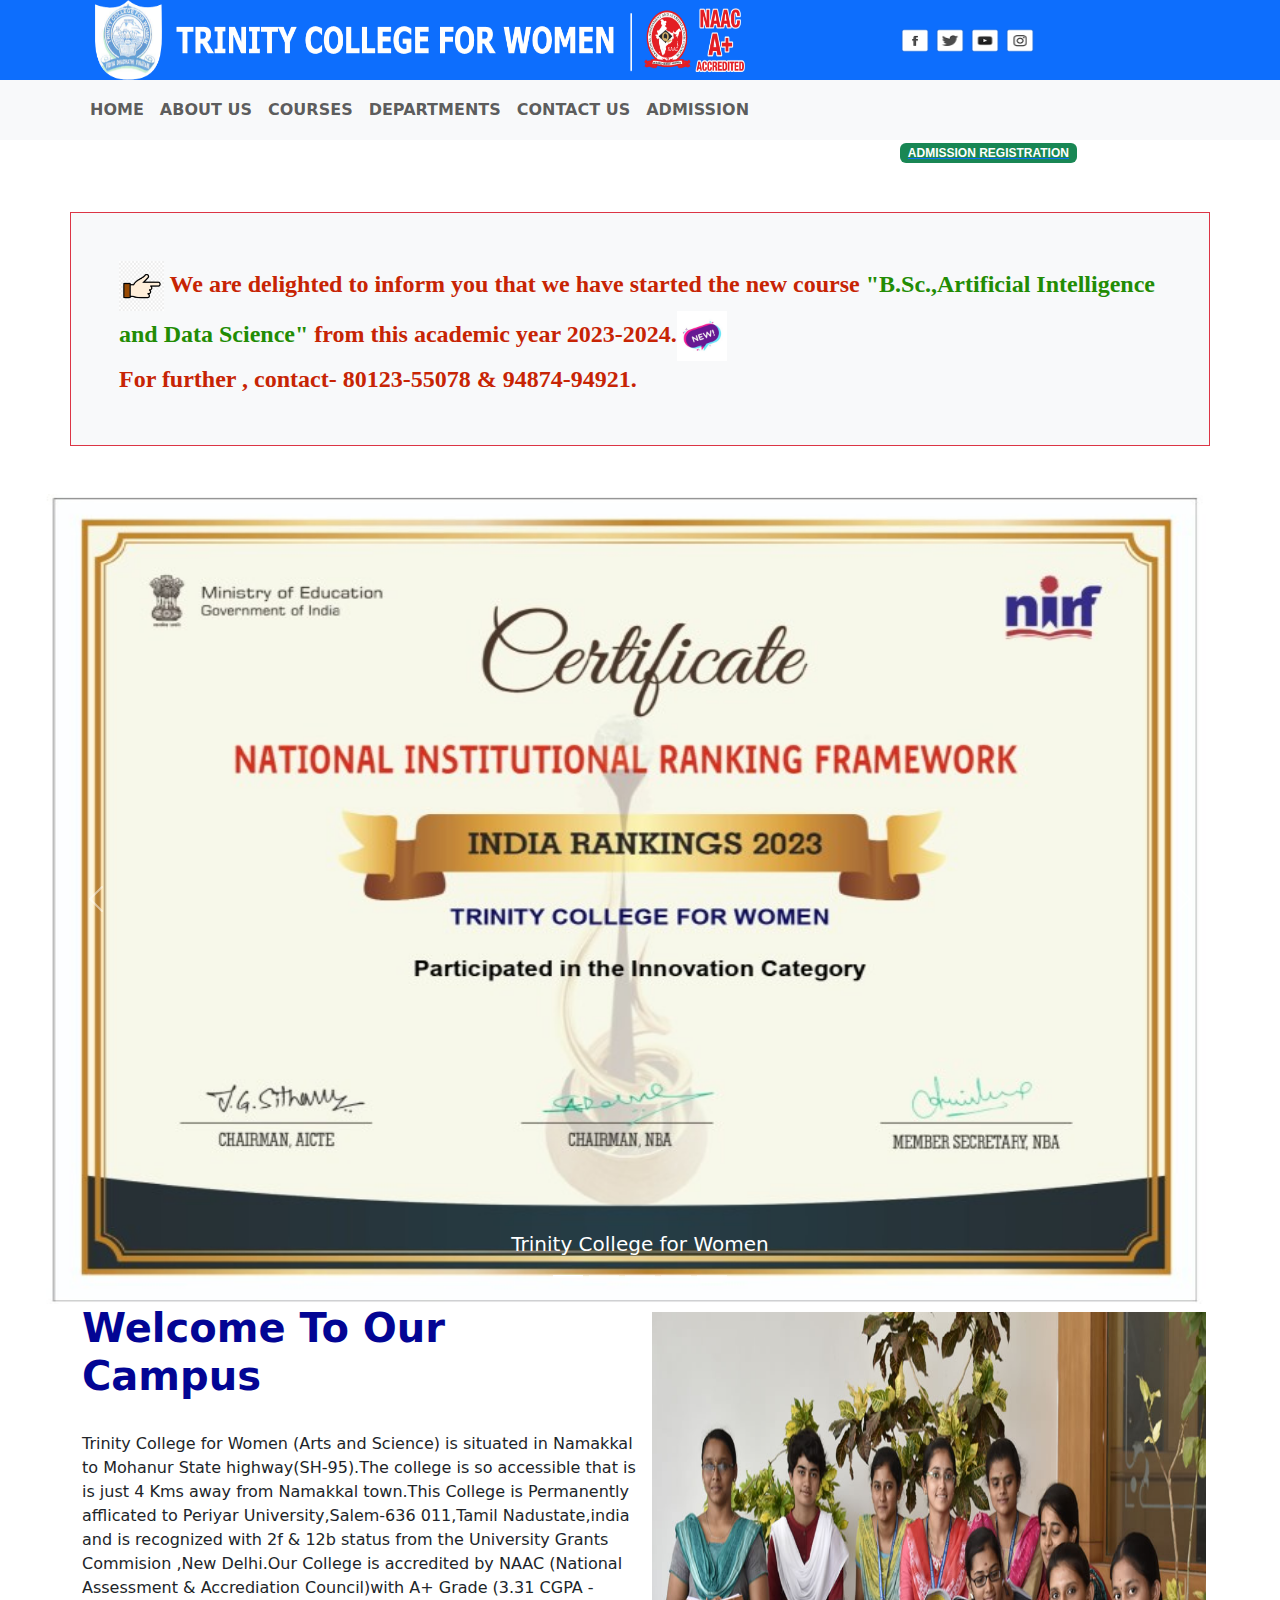
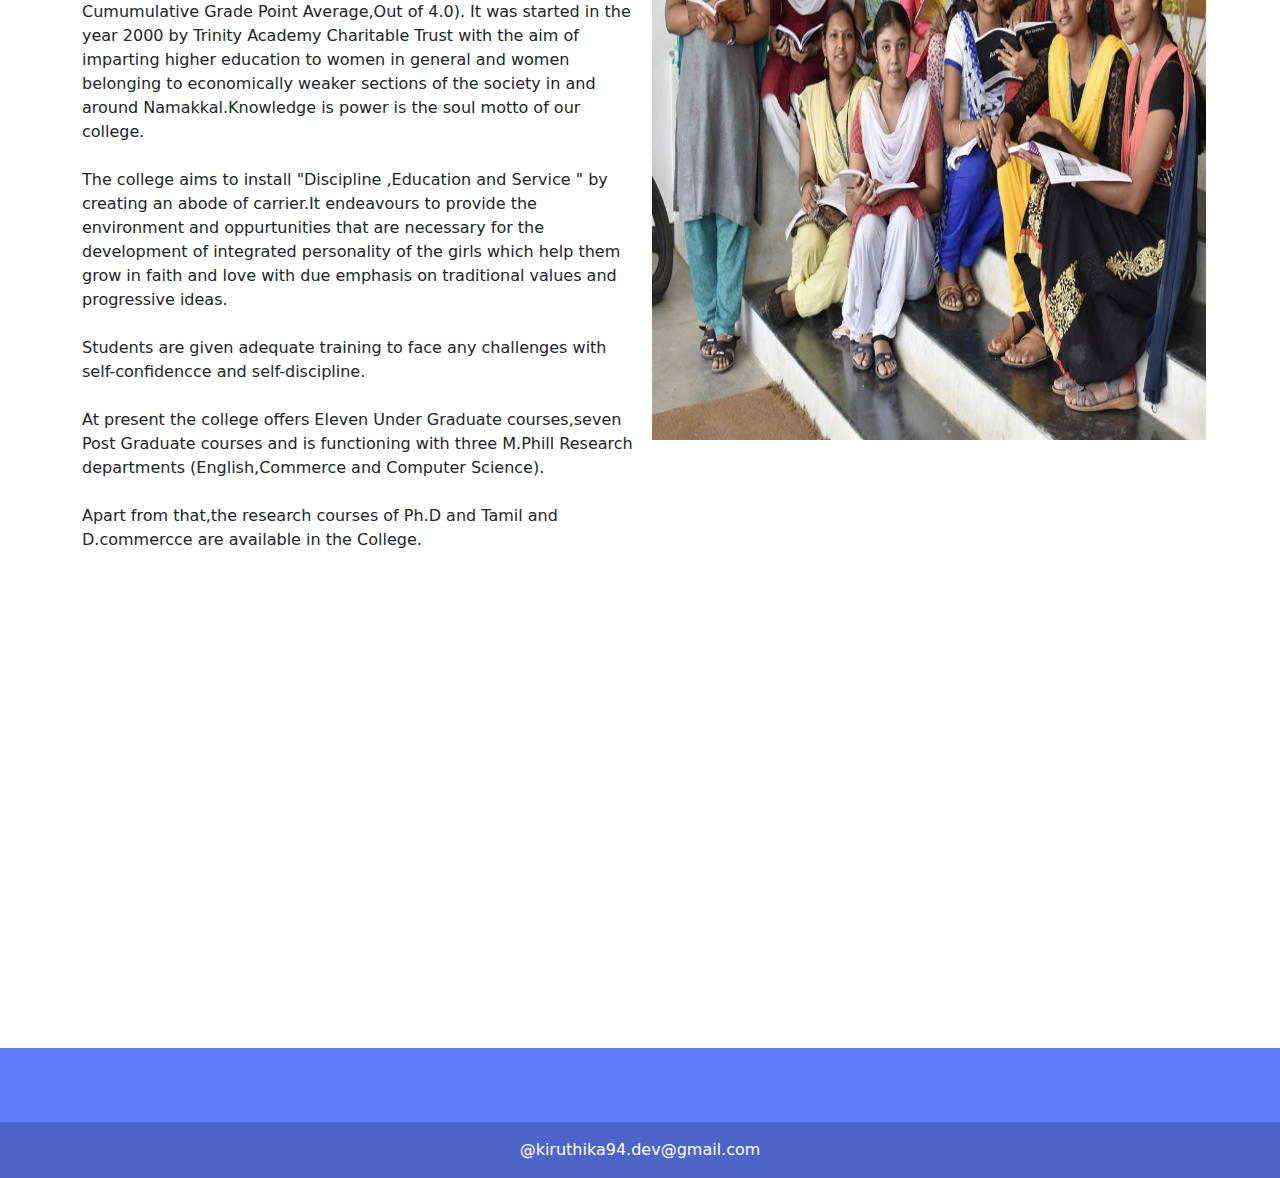
<file: index.html>
<html>
<head>
  <title>Trinity College</title
  <meta name="viewport" content="width=device-width, initia  l-scale=1.0">
<meta charset="utf-8">
 <link href="https://cdn.jsdelivr.net/npm/bootstrap@5.3.0/dist/css/bootstrap.min.css" rel="stylesheet">
   <script src="https://cdn.jsdelivr.net/npm/bootstrap@5.3.0/dist/js/bootstrap.bundle.min.js"></script>
   <link rel="stylesheet” href=”css/bootstrap.css”>
<link rel="stylesheet" href="css/bootstrap-responsive.css">
  

 <style>
    .navbar-nav .nav-link {
      position: relative;
	  padding:10px;
	  
    }
    .navbar-nav .nav-link::after {
      content:center;
      position: absolute;
      bottom: -2px;
      left: 0;
      width: 100%;
      height: 2px;
      background-color: #007bff;
      opacity: 0;
      transition: opacity 0.3s;
	  
    }
    .navbar-nav .nav-link:hover::after {
      opacity: 1;
	  
    }
	.dropdown-menu {
      background-color:#6bf5fa; /* Set background color */
    }
	.nav-item.dropdown:hover .dropdown-menu {
      display: block;
    }
	 .navbar-custom .navbar-nav .dropdown-menu {
      background-color: #343a40;
	  /* Set background color */
    }
	 nav li a:hover {
      background-color:pink;
    }
	.blink {
                animation: blinker 1s linear infinite;
                
                font-family: sans-serif;
            }
            @keyframes blinker {
                50% {
                    opacity: 0;
                }
				@keyframes color {
 
             100% { color: white; }
}

            }
			.my-text{
			color:#c72404;
			font-size:150%;
		font-family:"Times New Roman", serif;
		}
.custom-container {
      border: 2px solid #de163e; /* Set border color */
    }

	</style>
</head>
<body>
  

<div class="container-fluid bg-primary  text-white text-center">
  <img src="logo.png" height="80" width="650"><span style="padding:150px">
 <a href="https://www.facebook.com/profile.php?id=100077298612625" target="_blank"><img src="facebook.png" height="25" width="30"></a>
 <a href="https://twitter.com/Trinity62124640?t=Kz_XDM6VSFs--74gdPM0qA&s=09" target="_blank"><img src="twitter.png" height="25" width="30"></a>
 <a href="https://youtube.com/@trinitycollegenamakkal1440" target="_blank"><img src="youtube.png" height="25" width="30"></a>
 <a href="https://www.instagram.com/trinity_namakkal/" target="_blank"><img src="instagram.png" height="25" width="30"></a>

</div>
<nav class="navbar navbar-expand-lg navbar-light bg-light sticky-top">
    <div class="container">
      
      <div class="collapse navbar-collapse" id="navbarNav">
        <ul class="navbar-nav ml-auto">
          <li class="nav-item">
            <a class="nav-link" href="index.html"><b>HOME</a></b>
          </li>
          <li class="nav-item dropdown">
		   <a class="nav-link dropdown-toggle" href="#" id="navbarDropdown" role="button" data-toggle="dropdown" aria-haspopup="true" aria-expanded="false">
          <b>ABOUT US</b>
        </a>
		        <div class="dropdown-menu" aria-labelledby="navbarDropdown">
 <a class="dropdown-item" href="trust.html">TRUST</a>
		  <div class="dropdown-divider"></div>
          <a class="dropdown-item" href="vismis.html">VISION AND MISSION</a>
		  <div class="dropdown-divider"></div>
            

          </li>
		   
		  
		   <li class="nav-item dropdown">
        <a class="nav-link dropdown-toggle" href="#" id="navbarDropdown" role="button" data-toggle="dropdown" aria-haspopup="true" aria-expanded="false">
          <b>COURSES</b>
        </a>
        <div class="dropdown-menu" aria-labelledby="navbarDropdown">

          <a class="dropdown-item" href="tcug.html">UG COURSES</a>
		  <div class="dropdown-divider"></div>
          <a class="dropdown-item" href="tcpg.html">PG COURSES</a>
		  <div class="dropdown-divider"></div>
		  
		  <a class="dropdown-item" href="research.html">RESEARCH DEPARTMENTS</a>

         </li>
		  <li class="nav-item dropdown">
        <a class="nav-link dropdown-toggle" href="#" id="navbarDropdown" role="button" data-toggle="dropdown" aria-haspopup="true" aria-expanded="false">
          <b>DEPARTMENTS</b>
        </a>
        <div class="dropdown-menu" aria-labelledby="navbarDropdown">

          <a class="dropdown-item" href="#">PG AND RESEARCH DEPARTMENT OF TAMIL</a>
		  <div class="dropdown-divider"></div>
          <a class="dropdown-item" href="#">DEPARTMENT OF ENGLISH</a>
		  <div class="dropdown-divider"></div>
		  
		  <a class="dropdown-item" href="#">DEPARTMENT OF MATHEMATICS</a>
		  <div class="dropdown-divider"></div>
		  <a class="dropdown-item" href="#">DEPARTMENT OF ENGLISH</a>
		  <div class="dropdown-divider"></div>
		  <a class="dropdown-item" href="#">DEPARTMENT OF MATHEMATICS</a>
		  <div class="dropdown-divider"></div>
		  <a class="dropdown-item" href="#">DEPARTMENT OF PHYSICS</a>
		  <div class="dropdown-divider"></div>
		  <a class="dropdown-item" href="#">DEPARTMENT OF CHEMISTRY</a>
		  <div class="dropdown-divider"></div>
		  <a class="dropdown-item" href="#">RESEARCH DEPARTMENT OF COMMERCE</a>
		  <div class="dropdown-divider"></div>
		  <a class="dropdown-item" href="#">DEPARTMENT OF COSTUME DESIGN AND FASHION</a>
		  <div class="dropdown-divider"></div>
		  <a class="dropdown-item" href="#">DEPARTMENT OF NUTRITION AND DIETETICS</a>
		 
		 

         </li>
          
          
		  <li class="nav-item">
            <a class="nav-link" href="contact.html"><b>CONTACT US</b></a>
          </li>
		  <li class="nav-item">
            <a class="nav-link" href="admission.html"><b>ADMISSION</b></a>
          </li>
        </ul>
      </div>
    </div>
  </nav>
  
  <script src="https://code.jquery.com/jquery-3.5.1.slim.min.js"></script>
<script src="https://cdn.jsdelivr.net/npm/@popperjs/core@2.5.4/dist/umd/popper.min.js"></script>
<script src="https://maxcdn.bootstrapcdn.com/bootstrap/4.5.2/js/bootstrap.min.js"></script>
<script src="https://cdnjs.cloudflare.com/ajax/libs/bootstrap/5.3.0/js/bootstrap.bundle.min.js"></script>


<p class="blink"><span style="padding-left:900px"><span class="badge bg-success"><a href="admission.html"><span style="color:white">ADMISSION REGISTRATION</span></a></span></span>
<div class="container p-5 my-5 border border-danger bg-light text-white">
  <span class="my-text"><b><span class="blink"><img src="png-transparent-thumb-finger-computer-icons-symbol-miscellaneous-hand-digit-thumbnail.png" height="50" width="45"></span> We are delighted to inform you that we have started the new course<span style="color:#228c04"> "B.Sc.,Artificial Intelligence and Data Science"</span> from this academic year 2023-2024.<img src="new-300x300.jpg" height="50" width="50"><br>
  For further , contact- 80123-55078 & 94874-94921.</b>
</div>

<div id="carouselExampleCaptions" class="carousel slide" data-bs-ride="carousel">
  <div class="carousel-indicators">
    <button type="button" data-bs-target="#carouselExampleCaptions" data-bs-slide-to="0" class="active" aria-current="true" aria-label="Slide 1"></button>
    <button type="button" data-bs-target="#carouselExampleCaptions" data-bs-slide-to="1" aria-label="Slide 2"></button>
    <button type="button" data-bs-target="#carouselExampleCaptions" data-bs-slide-to="2" aria-label="Slide 3"></button>
	<button type="button" data-bs-target="#carouselExampleCaptions" data-bs-slide-to="1" aria-label="Slide 4"></button>
    <button type="button" data-bs-target="#carouselExampleCaptions" data-bs-slide-to="2" aria-label="Slide 5"></button>
  </div>
  <div class="carousel-inner">
    <div class="carousel-item active">
      <img src="ARI-C-9496-5_page-0001-1.jpg" class="d-block w-100" style="width:100%" height="90%" alt="...">
      <div class="carousel-caption d-none d-md-block">
        <h5>Trinity College for Women</h5>
      </div>
    </div>
    <div class="carousel-item">
      <img src="NAAC-certificate.jpg" class="d-block w-100" style="width:100%" height="90%" alt="...">
      <div class="carousel-caption d-none d-md-block">
        <h5>Trinity College for Women</h5>
      </div>
    </div>
    <div class="carousel-item">
      <img src="PEER-3-2048x1152.jpg" class="d-block w-100" style="width:100%" height="90%" alt="...">
      <div class="carousel-caption d-none d-md-block">
        <h5>Trinity College for Women</h5>
      </div>
    </div>
	<div class="carousel-item">
      <img src="TCW-STAFF-GROUP-PHOTO-7-1.6.22.jpg" class="d-block w-100" style="width:100%" height="95%" alt="...">
      <div class="carousel-caption d-none d-md-block">
        <h5>Trinity College for Women</h5>
      </div>
    </div>
	<div class="carousel-item">
      <img src="TCW-STAFF-GROUP-PHOTO-12-1.jpg" class="d-block w-100" style="width:100%" height="95%" alt="...">
      <div class="carousel-caption d-none d-md-block">
        <h5>Trinity College for Women</h5>
      </div>
    </div>
  </div>
  <button class="carousel-control-prev" type="button" data-bs-target="#carouselExampleCaptions" data-bs-slide="prev">
    <span class="carousel-control-prev-icon" aria-hidden="true"></span>
    <span class="visually-hidden">Previous</span>
  </button>
  <button class="carousel-control-next" type="button" data-bs-target="#carouselExampleCaptions" data-bs-slide="next">
    <span class="carousel-control-next-icon" aria-hidden="true"></span>
    <span class="visually-hidden">Next</span>
  </button>
</div>

<div class="container">
    <div class="row">
    <div class="col">
        <h1><span style="color:#030594"><b>Welcome To Our Campus</span></b></h1>
		<br>
<p>
Trinity College for Women (Arts and Science) is situated in Namakkal to Mohanur
  State highway(SH-95).The college is so accessible that is is just 4 Kms away from Namakkal town.This College is Permanently 
  afflicated to Periyar University,Salem-636 011,Tamil Nadustate,india and is recognized with 2f & 12b
  status from the University Grants Commision ,New Delhi.Our College is accredited by NAAC (National Assessment &
  Accrediation  Council)with A+ Grade  (3.31 CGPA - Cumumulative Grade Point Average,Out of 4.0).
  It was started in the year 2000 by Trinity Academy Charitable Trust with the aim of imparting higher education to women in general and women belonging to
  economically weaker sections of the society in and around Namakkal.Knowledge is power is the soul motto of our college.
  <br>
  <br>
  The college aims to install "Discipline ,Education and Service " by creating an abode of carrier.It endeavours to provide
  the environment and oppurtunities that are necessary for the development of integrated personality of the girls which help them grow in faith and love with due emphasis on traditional values and progressive ideas.
  <br>
  <br>
  Students are given adequate training to face any challenges with self-confidencce and self-discipline.
  <br>
  <br>
  At present the college offers Eleven Under Graduate courses,seven Post Graduate courses and is functioning with three M.Phill
  Research departments (English,Commerce and Computer Science).
  <br>
  <br>
  Apart from that,the research courses of Ph.D and Tamil and D.commercce are available in the College.
  </p>	
    </div>
	    <div class="col g-2">
	    <div class="col g-2">
      <img src="college-student.jpg" class="d-block w-100" style="width:100%" height="85%" alt="...">
		</div>
		<div class="col">
		  <iframe width="100%" height="85%" src="https://www.youtube.com/embed/FmqCBSoCqx4" title="YouTube video player" frameborder="0" allow="accelerometer; autoplay; clipboard-write; encrypted-media; gyroscope; picture-in-picture; web-share" allowfullscreen></iframe>
		</div>
	</div>
  </div>
</div>	

<br><br><br><br><br><br><br><br><br><br><br><br><br><br><br><br><br><br><br>
<br>

<!-- footer -->
<footer class="text-center text-white" style="background-color:#617ffa;">
  <!-- Grid container -->
  <div class="container pt-4">
    <!-- Section: Social media -->
    <section class="mb-4">
      <!-- Facebook -->
      <a
        class="btn btn-link btn-floating btn-lg text-dark m-1"
        href="https://www.facebook.com/profile.php?id=100077298612625"
        role="button"
        data-mdb-ripple-color="dark"
      ><i class="fab fa-facebook-f"></i
      ></a>

      <!-- Twitter -->
      <a
        class="btn btn-link btn-floating btn-lg text-dark m-1"
        href="#!"
        role="button"
        data-mdb-ripple-color="dark"
        ><i class="fab fa-twitter"></i
      ></a>

      <!-- Google -->
      <a
        class="btn btn-link btn-floating btn-lg text-dark m-1"
        href="#!"
        role="button"
        data-mdb-ripple-color="dark"
        ><i class="fab fa-google"></i
      ></a>

      <!-- Instagram -->
      <a
        class="btn btn-link btn-floating btn-lg text-dark m-1"
        href="#!"
        role="button"
        data-mdb-ripple-color="dark"
        ><i class="fab fa-instagram"></i
      ></a>

      <!-- Linkedin -->
      <a
        class="btn btn-link btn-floating btn-lg text-dark m-1"
        href="#!"
        role="button"
        data-mdb-ripple-color="dark"
        ><i class="fab fa-linkedin"></i
      ></a>
      <!-- Github -->
      <a
        class="btn btn-link btn-floating btn-lg text-dark m-1"
        href="#!"
        role="button"
        data-mdb-ripple-color="dark"
        ><i class="fab fa-github"></i
      ></a>
    </section>
    <!-- Section: Social media -->
  </div>
  <!-- Grid container -->

  <!-- Copyright -->
  <div class="text-center text-white p-3" style="background-color: rgba(0, 0, 0, 0.2);">
   @kiruthika94.dev@gmail.com
    
  </div>
  <!-- Copyright -->
</footer>


<!-- <!-- <div id="demo" class="carousel slide" data-bs-ride="carousel"> -->

  <!-- <!-- Indicators/dots -->
  <!-- <div class="carousel-indicators"> -->
    <!-- <button type="button" data-bs-target="#demo" data-bs-slide-to="0" class="active"></button> -->
    <!-- <button type="button" data-bs-target="#demo" data-bs-slide-to="1"></button> -->
    <!-- <button type="button" data-bs-target="#demo" data-bs-slide-to="2"></button> -->
	<!-- <button type="button" data-bs-target="#demo" data-bs-slide-to="3"></button> -->
	<!-- <button type="button" data-bs-target="#demo" data-bs-slide-to="4"></button> -->
	<!-- <button type="button" data-bs-target="#demo" data-bs-slide-to="5"></button> -->
	<!-- <button type="button" data-bs-target="#demo" data-bs-slide-to="6"></button> -->
	<!-- <button type="button" data-bs-target="#demo" data-bs-slide-to="7"></button> -->
	<!-- <button type="button" data-bs-target="#demo" data-bs-slide-to="8"></button> -->
  <!-- </div> -->
  
  <!-- <!-- The slideshow/carousel -->
  <!-- <div class="carousel-inner"> -->
    <!-- <div class="carousel-item active"> -->
      <!-- <img src="ARI-C-9496-5_page-0001-1.jpg" alt="Los Angeles" class="d-block" style="width:100%" height="90%"> -->
      <!-- <div class="carousel-caption"> -->
        <!-- <h1><span style="color:#eb330e">Trinity College for women</span></h1> -->
        
      <!-- </div> -->
    <!-- </div> -->
    <!-- <div class="carousel-item"> -->
      <!-- <img src="NAAC-certificate.jpg" alt="Chicago" class="d-block" style="width:100%" height="90%"> -->
      <!-- <div class="carousel-caption"> -->
        <!-- <h1><span style="color:#eb330e">Trinity College for women</span></h1> -->
      
	  <!-- </div>  -->
    <!-- </div> -->
    <!-- <div class="carousel-item"> -->
      <!-- <img src="PEER-3-2048x1152.jpg" alt="New York" class="d-block" style="width:100%" height="90%"> -->
      <!-- <div class="carousel-caption"> -->
        <!-- <h1><span style="color:#eb330e">Trinity College for women</span></h1> -->
      <!-- </div>   -->
	  <!-- <div class="carousel-item"> -->
      <!-- <img src="TCW-STAFF-GROUP-PHOTO-7-1.6.22.jpg" alt="Chicago" class="d-block" style="width:100%" height="90%"> -->
      <!-- <div class="carousel-caption"> -->
        <!-- <h1><span style="color:#eb330e">Trinity College for women</span></h1> -->
      <!-- </div>  -->
	  <!-- <div class="carousel-item"> -->
      <!-- <img src="TCW-STAFF-GROUP-PHOTO-12-1.jpg" alt="Chicago" class="d-block" style="width:100%" height="90%"> -->
      <!-- <div class="carousel-caption"> -->
        <!-- <h1><span style="color:#eb330e">Trinity College for women</span></h1> -->
      <!-- </div>  -->
	   <!-- <div class="carousel-item"> -->
      <!-- <img src="TCW-STAFF-GROUP-PHOTO-12-2.jpg" alt="Chicago" class="d-block" style="width:100%" height="90%"> -->
      <!-- <div class="carousel-caption"> -->
        <!-- <h1><span style="color:#eb330e">Trinity College for women</span></h1> -->
      <!-- </div>  -->
	   <!-- <div class="carousel-item"> -->
      <!-- <img src="TCW-STAFF-GROUP-PHOTO-12-3.jpg" alt="Chicago" class="d-block" style="width:100%" height="90%"> -->
      <!-- <div class="carousel-caption"> -->
        <!-- <h1><span style="color:#eb330e">Trinity College for women</span></h1> -->
      <!-- </div> -->
<!-- <div class="carousel-item"> -->
      <!-- <img src="Students-of-Trinity-College-1-5.jpg" alt="Chicago" class="d-block" style="width:100%" height="90%"> -->
      <!-- <div class="carousel-caption"> -->
        <!-- <h1><span style="color:#eb330e">Trinity College for women</span></h1> -->
      <!-- </div> 	   -->
    <!-- </div> -->
  <!-- </div> -->
  
  <!-- <!-- Left and right controls/icons -->
  <!-- <button class="carousel-control-prev" type="button" data-bs-target="#demo" data-bs-slide="prev"> -->
    <!-- <span class="carousel-control-prev-icon"></span> -->
  <!-- </button> -->
  <!-- <button class="carousel-control-next" type="button" data-bs-target="#demo" data-bs-slide="next"> -->
    <!-- <span class="carousel-control-next-icon"></span> -->
  <!-- </button> -->
<!-- </div> -->
<!-- <div class="header"> -->
  <!-- <h1>WELCOME TO OUR CAMPUS</h1> -->
  
<!-- </div> -->
  <!-- <div class="row"> -->
    <!-- <div class="column"> -->
      <!-- <h2>Column</h2> -->
      <!-- <p>Lorem ipsum dolor sit amet, consectetur adipiscing elit. Maecenas sit amet pretium urna. Vivamus venenatis velit nec neque ultricies, eget elementum magna tristique. Quisque vehicula, risus eget aliquam placerat, purus leo tincidunt eros, eget luctus quam orci in velit. Praesent scelerisque tortor sed accumsan convallis.</p> -->
    <!-- </div> -->
<!--
<div class="container-fluid mt-3">
  <h1><span style="color:#030594"><b>Welcome To Our Campus</span></b></h1>
   <div class="container-fluid">
    <div class="row">
      <div class="col-sm-3 col-md-6 bg-primary text-white">
        Trinity College for Women (Arts and Science) is situated in Namakkal to Mohanur
  State highway(SH-95).The college is so accessible that is is just 4 Kms away from Namakkal town.This College is Permanently 
  afflicated to Periyar University,Salem-636 011,Tamil Nadustate,india and is recognized with 2f & 12b
  status from the University Grants Commision ,New Delhi.Our College is accredited by NAAC (National Assessment &
  Accrediation  Council)with A+ Grade  (3.31 CGPA - Cumumulative Grade Point Average,Out of 4.0).
  It was started in the year 2000 by Trinity Academy Charitable Trust with the aim of imparting higher education to women in general and women belonging to
  economically weaker sections of the society in and around Namakkal.Knowledge is power is the soul motto of our college.
  <br>
  <br>
  The college aims to install "Discipline ,Education and Service " by creating an abode of carrier.It endeavours to provide
  the environment and oppurtunities that are necessary for the development of integrated personality of the girls which help them grow in faith and love with due emphasis on traditional values and progressive ideas.
  <br>
  <br>
  Students are given adequate training to face any challenges with self-confidencce and self-discipline.
  <br>
  <br>
  At present the college offers Eleven Under Graduate courses,seven Post Graduate courses and is functioning with three M.Phill
  Research departments (English,Commerce and Computer Science).
  <br>
  <br>
  Apart from that,the research courses of Ph.D and Tamil and D.commercce are available in the College.
      </div>
      <div class="col-sm-9 col-md-6 bg-dark text-white">
        Sed ut perspiciatis unde omnis iste natus error sit voluptatem accusantium doloremque laudantium, totam rem aperiam, eaque ipsa quae ab illo inventore veritatis et quasi architecto beatae vitae dicta sunt explicabo.
      </div>
    </div>
  </div>
</div>


</body>
</file>
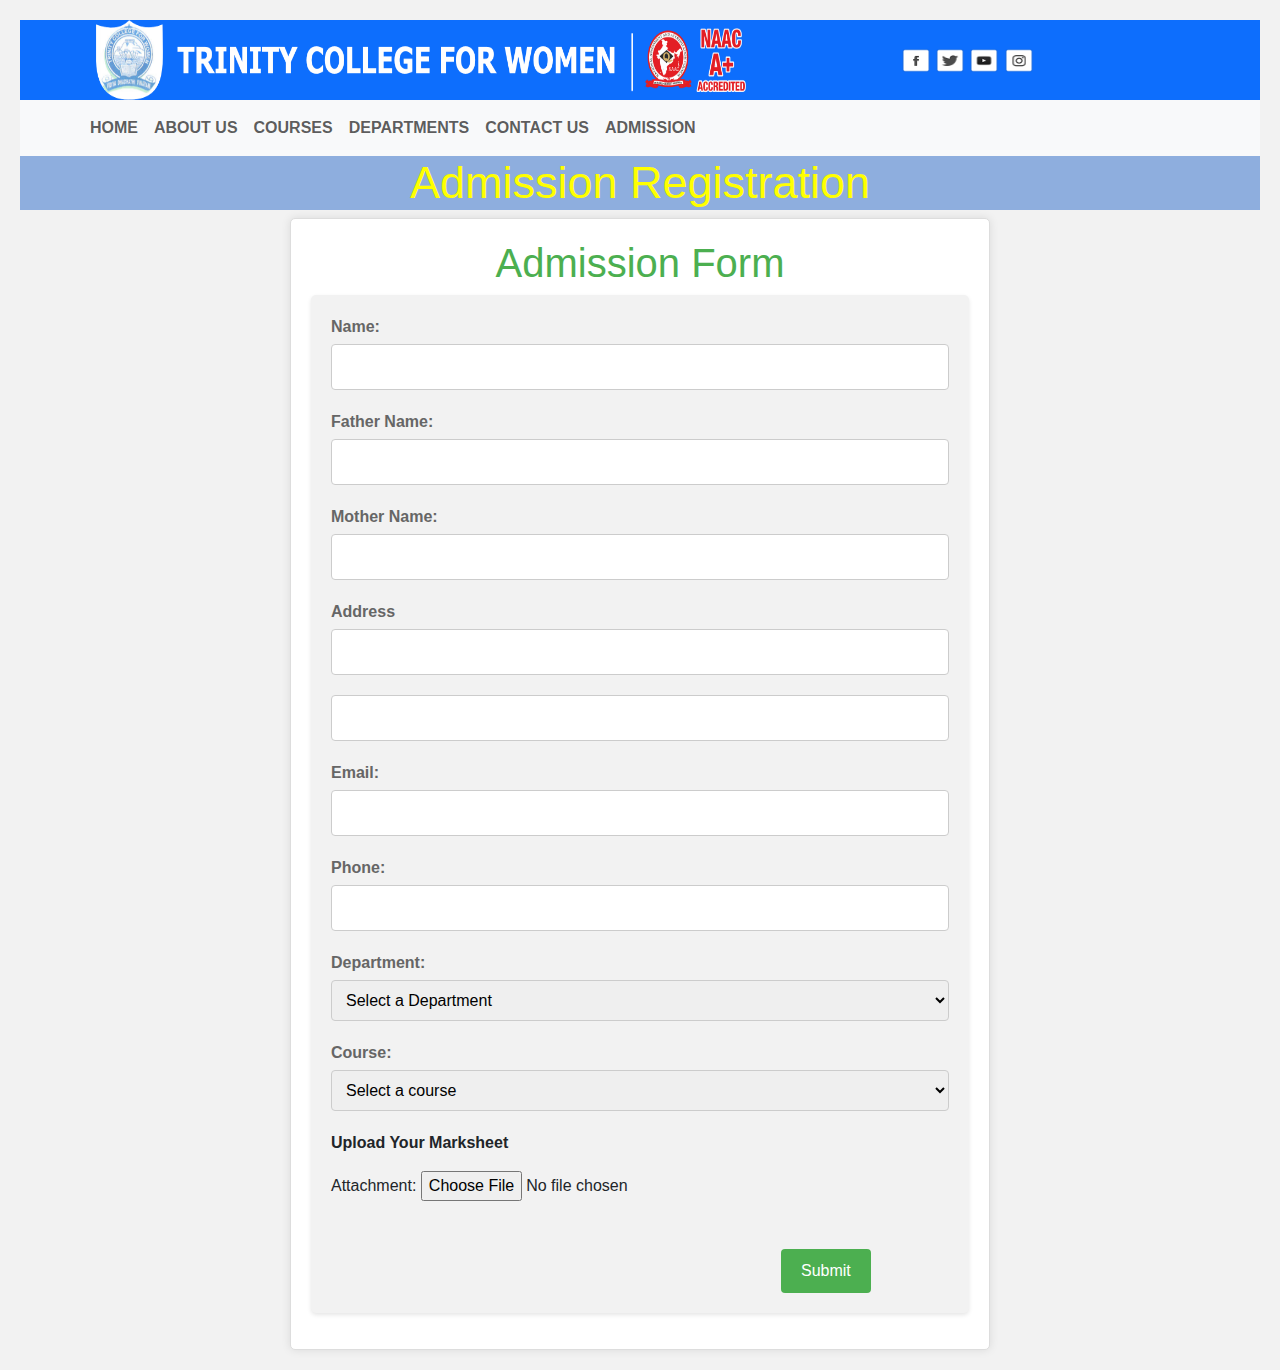
<file: admission.html>
<html>
<head lang="en">
  <title>Trinity College</title>
  <meta charset="utf-8">
  <meta name="viewport" content="width=device-width, initial-scale=1">
 <link href="https://cdn.jsdelivr.net/npm/bootstrap@5.3.0/dist/css/bootstrap.min.css" rel="stylesheet">
   <script src="https://cdn.jsdelivr.net/npm/bootstrap@5.3.0/dist/js/bootstrap.bundle.min.js"></script>
  

 <style>
 <!--navbar-->	
    .navbar-nav .nav-link {
      position: relative;
	  padding:10px;
	  
    }
    .navbar-nav .nav-link::after {
      content:center;
      position: absolute;
      bottom: -2px;
      left: 0;
      width: 100%;
      height: 2px;
      background-color: #007bff;
      opacity: 0;
      transition: opacity 0.3s;
	  
    }
    .navbar-nav .nav-link:hover::after {
      opacity: 1;
	  
    }
	.dropdown-menu {
      background-color:#6bf5fa; /* Set background color */
    }
	.nav-item.dropdown:hover .dropdown-menu {
      display: block;
    }
	 .navbar-custom .navbar-nav .dropdown-menu {
      background-color: #343a40;
	  /* Set background color */
    }
	 nav li a:hover {
      background-color:pink;
    }
	<!--navbar -->

            


<!---->

    * {
      box-sizing: border-box;
    }
    
    body {
      font-family: Arial, sans-serif;
      background-color: #f2f2f2;
      margin: 0;
      padding: 20px;
    }
    
    .container-form {
      max-width: 700px;
      margin: 0 auto;
      background-color: #fff;
      border: 1px solid #ddd;
      border-radius: 5px;
      padding: 20px;
      box-shadow: 0 0 10px rgba(0, 0, 0, 0.1);
    }
	.heading-style {
    color: yellow;
    font-size: 45px;
    text-align:center;
	background-color:#8eaede;
	
  }
    
    h1 {
      text-align: center;
      color: #4CAF50;
    }
    
    .form-group {
      margin-bottom: 20px;
    }
    
    .form-group label {
      display: block;
      margin-bottom: 5px;
      color: #666;
      font-weight: bold;
    }
    
    .form-group input,
    .form-group select {
      width: 100%;
      padding: 10px;
      border: 1px solid #ccc;
      border-radius: 4px;
      font-size: 16px;
    }
    
    .form-group textarea {
      width: 100%;
      padding: 10px;
      border: 1px solid #ccc;
      border-radius: 4px;
      resize: vertical;
      font-size: 16px;
    }
	form {
    background-color: #f2f2f2;
    padding: 20px;
    border-radius: 5px;
    box-shadow: 0 2px 4px rgba(0, 0, 0, 0.1);
  }
    
    .submit-button {
      background-color: #4CAF50;
      color: #fff;
      border: none;
      padding: 10px 20px;
      border-radius: 4px;
      cursor: pointer;
      font-size: 16px;
	  margin-left:450px;
    }
    
    .submit-button:hover {
      background-color: #45a049;
    }
    
    @media screen and (max-width: 600px) {
      .container {
        max-width: 100%;
      }
    }
	</style>
</head>
<body>
  

<div class="container-fluid bg-primary  text-white text-center">
  <img src="logo.png" height="80" width="650"><span style="padding:150px">
 <a href="https://www.facebook.com/profile.php?id=100077298612625" target="_blank"><img src="facebook.png" height="25" width="30"></a>
 <a href="https://twitter.com/Trinity62124640?t=Kz_XDM6VSFs--74gdPM0qA&s=09" target="_blank"><img src="twitter.png" height="25" width="30"></a>
 <a href="https://youtube.com/@trinitycollegenamakkal1440" target="_blank"><img src="youtube.png" height="25" width="30"></a>
 <a href="https://www.instagram.com/trinity_namakkal/" target="_blank"><img src="instagram.png" height="25" width="30"></a>

</div>
<nav class="navbar navbar-expand-lg navbar-light bg-light sticky-top">
    <div class="container">
      
      <div class="collapse navbar-collapse" id="navbarNav">
        <ul class="navbar-nav ml-auto">
          <li class="nav-item">
            <a class="nav-link" href="index.html"><b>HOME</a></b>
          </li>
          <li class="nav-item dropdown">
		   <a class="nav-link dropdown-toggle" href="#" id="navbarDropdown" role="button" data-toggle="dropdown" aria-haspopup="true" aria-expanded="false">
          <b>ABOUT US</b>
        </a>
		        <div class="dropdown-menu" aria-labelledby="navbarDropdown">
 <a class="dropdown-item" href="trust.html">TRUST</a>
		  <div class="dropdown-divider"></div>
          <a class="dropdown-item" href="vismis.html">VISION AND MISSION</a>
		  <div class="dropdown-divider"></div>
            

          </li>
		   
		  
		   <li class="nav-item dropdown">
        <a class="nav-link dropdown-toggle" href="#" id="navbarDropdown" role="button" data-toggle="dropdown" aria-haspopup="true" aria-expanded="false">
          <b>COURSES</b>
        </a>
        <div class="dropdown-menu" aria-labelledby="navbarDropdown">

          <a class="dropdown-item" href="tcug.html">UG COURSES</a>
		  <div class="dropdown-divider"></div>
          <a class="dropdown-item" href="tcpg.html">PG COURSES</a>
		  <div class="dropdown-divider"></div>
		  
		  <a class="dropdown-item" href="research.html">RESEARCH DEPARTMENTS</a>

         </li>
		  <li class="nav-item dropdown">
        <a class="nav-link dropdown-toggle" href="#" id="navbarDropdown" role="button" data-toggle="dropdown" aria-haspopup="true" aria-expanded="false">
          <b>DEPARTMENTS</b>
        </a>
        <div class="dropdown-menu" aria-labelledby="navbarDropdown">

          <a class="dropdown-item" href="#">PG AND RESEARCH DEPARTMENT OF TAMIL</a>
		  <div class="dropdown-divider"></div>
          <a class="dropdown-item" href="#">DEPARTMENT OF ENGLISH</a>
		  <div class="dropdown-divider"></div>
		  
		  <a class="dropdown-item" href="#">DEPARTMENT OF MATHEMATICS</a>
		  <div class="dropdown-divider"></div>
		  <a class="dropdown-item" href="#">DEPARTMENT OF ENGLISH</a>
		  <div class="dropdown-divider"></div>
		  <a class="dropdown-item" href="#">DEPARTMENT OF MATHEMATICS</a>
		  <div class="dropdown-divider"></div>
		  <a class="dropdown-item" href="#">DEPARTMENT OF PHYSICS</a>
		  <div class="dropdown-divider"></div>
		  <a class="dropdown-item" href="#">DEPARTMENT OF CHEMISTRY</a>
		  <div class="dropdown-divider"></div>
		  <a class="dropdown-item" href="#">RESEARCH DEPARTMENT OF COMMERCE</a>
		  <div class="dropdown-divider"></div>
		  <a class="dropdown-item" href="#">DEPARTMENT OF COSTUME DESIGN AND FASHION</a>
		  <div class="dropdown-divider"></div>
		  <a class="dropdown-item" href="#">DEPARTMENT OF NUTRITION AND DIETETICS</a>
		 
		 

         </li>
          
          
		  <li class="nav-item">
            <a class="nav-link" href="contact.html"><b>CONTACT US</b></a>
          </li>
		  <li class="nav-item">
            <a class="nav-link" href="admission.html"><b>ADMISSION</b></a>
          </li>
        </ul>
      </div>
    </div>
  </nav>
  
  <script src="https://code.jquery.com/jquery-3.5.1.slim.min.js"></script>
<script src="https://cdn.jsdelivr.net/npm/@popperjs/core@2.5.4/dist/umd/popper.min.js"></script>
<script src="https://maxcdn.bootstrapcdn.com/bootstrap/4.5.2/js/bootstrap.min.js"></script>


<h1 class="heading-style">Admission Registration</h1>
  <div class="container-form">
    <h1>Admission Form</h1>
    <form action="#" method="post">
      <div class="form-group">
        <label for="name">Name:</label>
        <input type="text" id="name" name="name" required>
      </div>
	  <div class="form-group">
        <label for="Father Name">Father Name:</label>
        <input type="text" id="Father Name" name="Father Name" required>
      </div>
	  <div class="form-group">
        <label for="Mother Name:">Mother Name:</label>
        <input type="text" id="Mother Name:" name="Mother Name:" required>
      </div>
	  <div class="form-group">
        <label for="Address:">Address</label>
        <input type="text" id="Address" name="Address:" required>
      </div>
	  <div class="form-group">
        <label for="LAST STUDIED SCHOOL & PLACE"></label>
        <input type="text" id="place" name="LAST STUDIED SCHOOL & PLACEs:" required>
      </div>
      
      <div class="form-group">
        <label for="email">Email:</label>
        <input type="email" id="email" name="email" required>
      </div>
      
      <div class="form-group">
        <label for="phone">Phone:</label>
        <input type="text" id="phone" name="phone" required>
      </div>
	 
	 
	 
  <div class="form-group">
        <label for="course">Department:</label>
        <select id="course" name="course" required>
          <option value="">Select a Department</option>
          <option value="Tamil">Tamil</option>
          <option value="English">English</option>
          <option value="Maths">Maths</option>
		  <option value="Chemistry">Chemistry</option>
		  <option value="Physics">Physics</option>
		  <option value="Computer Science">Computer Science</option>
		  <option value="Commerce">Commerce</option>
		  <option value="B.C.A">B.C.A</option>
		  <option value="COSTUME DESIGN AND FASHION DESIGN">COSTUME DESIGN AND FASHION DESIGN</option>
		  <option value="ARTIFICIAL INTELLIGENCCE & DATA SCIENCE">ARTIFICIAL INTELLIGENCCE & DATA SCIENCE</option>
		  
        </select>
      </div>
      
      
      <div class="form-group">
        <label for="course">Course:</label>
        <select id="course" name="course" required>
          <option value="">Select a course</option>
          <option value="UG Courses">UG Courses</option>
          <option value="PG Courses">PG Courses</option>
          <option value="Research Courses">Research Courses</option>
        </select>
      </div>
      
      
      
	  <p><strong>Upload Your Marksheet</strong></p>
	  <div>
      <label for="attachment">Attachment:</label>
    <input type="file" id="attachment" name="attachment">
	</div>      
<br>
<br>


  <input type="submit" value="Submit" class="submit-button">
  </form>
</file>
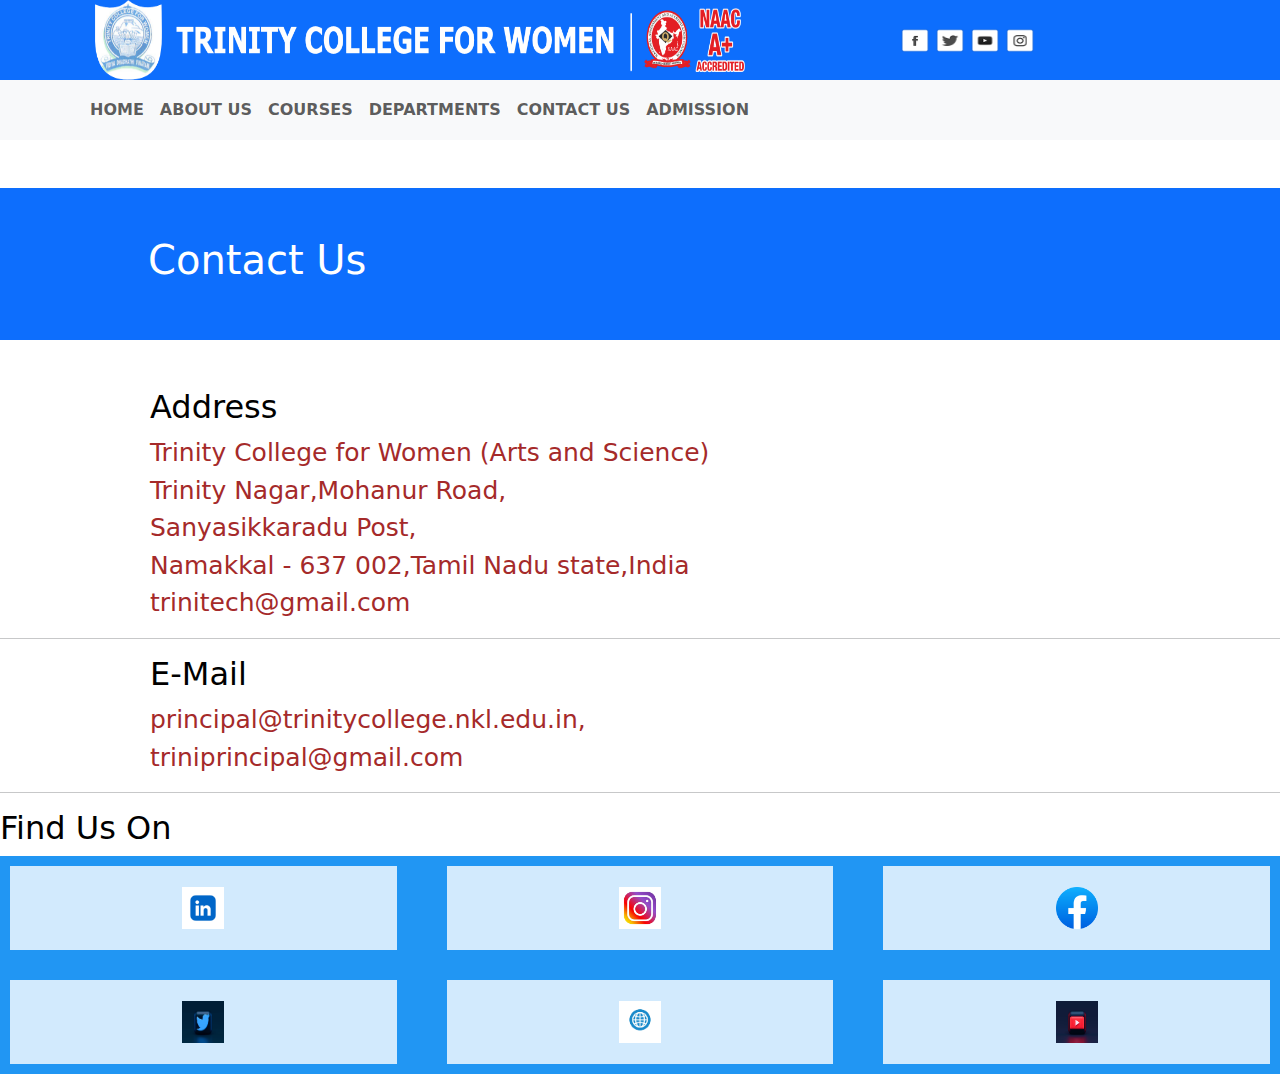
<file: contact.html>
<html>
<head lang="en">
  <title>Trinity College</title>
  <meta charset="utf-8">
  <meta name="viewport" content="width=device-width, initial-scale=1">
 <link href="https://cdn.jsdelivr.net/npm/bootstrap@5.3.0/dist/css/bootstrap.min.css" rel="stylesheet">
   <script src="https://cdn.jsdelivr.net/npm/bootstrap@5.3.0/dist/js/bootstrap.bundle.min.js"></script>
  

 <style>
    .navbar-nav .nav-link {
      position: relative;
	  padding:10px;
	  
    }
    .navbar-nav .nav-link::after {
      content:center;
      position: absolute;
      bottom: -2px;
      left: 0;
      width: 100%;
      height: 2px;
      background-color: #007bff;
      opacity: 0;
      transition: opacity 0.3s;
	  
    }
    .navbar-nav .nav-link:hover::after {
      opacity: 1;
	  
    }
	.dropdown-menu {
      background-color:#6bf5fa; /* Set background color */
    }
	.nav-item.dropdown:hover .dropdown-menu {
      display: block;
    }
	 .navbar-custom .navbar-nav .dropdown-menu {
      background-color: #343a40;
	  /* Set background color */
    }
	 nav li a:hover {
      background-color:pink;
    }
	


<!-- contact-->



.heading-style {
    color: white;
    font-size: 45px;
    text-align:center;
	background-color:blue;
	
  }
   .p-style {
    color:brown;
    font-size: 25px;
   }
   
.grid-container {
  display: grid;
  gap: 30px 50px;
  grid-template-columns: auto auto auto;
  background-color: #2196F3;
  padding: 10px;
}

.grid-item {
  background-color: rgba(255, 255, 255, 0.8);
  border: 1px solid rgba(0, 0, 0, 0);
  padding: 20px;
  font-size: 30px;
  text-align: center;
}

	</style>
</head>
<body>
  

<div class="container-fluid bg-primary  text-white text-center">
  <img src="logo.png" height="80" width="650"><span style="padding:150px">
 <a href="https://www.facebook.com/profile.php?id=100077298612625" target="_blank"><img src="facebook.png" height="25" width="30"></a>
 <a href="https://twitter.com/Trinity62124640?t=Kz_XDM6VSFs--74gdPM0qA&s=09" target="_blank"><img src="twitter.png" height="25" width="30"></a>
 <a href="https://youtube.com/@trinitycollegenamakkal1440" target="_blank"><img src="youtube.png" height="25" width="30"></a>
 <a href="https://www.instagram.com/trinity_namakkal/" target="_blank"><img src="instagram.png" height="25" width="30"></a>

</div>
<nav class="navbar navbar-expand-lg navbar-light bg-light sticky-top">
    <div class="container">
      
      <div class="collapse navbar-collapse" id="navbarNav">
        <ul class="navbar-nav ml-auto">
          <li class="nav-item">
            <a class="nav-link" href="index.html"><b>HOME</a></b>
          </li>
          <li class="nav-item dropdown">
		   <a class="nav-link dropdown-toggle" href="#" id="navbarDropdown" role="button" data-toggle="dropdown" aria-haspopup="true" aria-expanded="false">
          <b>ABOUT US</b>
        </a>
		        <div class="dropdown-menu" aria-labelledby="navbarDropdown">
 <a class="dropdown-item" href="trust.html">TRUST</a>
		  <div class="dropdown-divider"></div>
          <a class="dropdown-item" href="vismis.html">VISION AND MISSION</a>
		  <div class="dropdown-divider"></div>
            

          </li>
		   
		  
		   <li class="nav-item dropdown">
        <a class="nav-link dropdown-toggle" href="#" id="navbarDropdown" role="button" data-toggle="dropdown" aria-haspopup="true" aria-expanded="false">
          <b>COURSES</b>
        </a>
        <div class="dropdown-menu" aria-labelledby="navbarDropdown">

          <a class="dropdown-item" href="tcug.html">UG COURSES</a>
		  <div class="dropdown-divider"></div>
          <a class="dropdown-item" href="tcpg.html">PG COURSES</a>
		  <div class="dropdown-divider"></div>
		  
		  <a class="dropdown-item" href="research.html">RESEARCH DEPARTMENTS</a>

         </li>
		  <li class="nav-item dropdown">
        <a class="nav-link dropdown-toggle" href="#" id="navbarDropdown" role="button" data-toggle="dropdown" aria-haspopup="true" aria-expanded="false">
          <b>DEPARTMENTS</b>
        </a>
        <div class="dropdown-menu" aria-labelledby="navbarDropdown">

          <a class="dropdown-item" href="#">PG AND RESEARCH DEPARTMENT OF TAMIL</a>
		  <div class="dropdown-divider"></div>
          <a class="dropdown-item" href="#">DEPARTMENT OF ENGLISH</a>
		  <div class="dropdown-divider"></div>
		  
		  <a class="dropdown-item" href="#">DEPARTMENT OF MATHEMATICS</a>
		  <div class="dropdown-divider"></div>
		  <a class="dropdown-item" href="#">DEPARTMENT OF ENGLISH</a>
		  <div class="dropdown-divider"></div>
		  <a class="dropdown-item" href="#">DEPARTMENT OF MATHEMATICS</a>
		  <div class="dropdown-divider"></div>
		  <a class="dropdown-item" href="#">DEPARTMENT OF PHYSICS</a>
		  <div class="dropdown-divider"></div>
		  <a class="dropdown-item" href="#">DEPARTMENT OF CHEMISTRY</a>
		  <div class="dropdown-divider"></div>
		  <a class="dropdown-item" href="#">RESEARCH DEPARTMENT OF COMMERCE</a>
		  <div class="dropdown-divider"></div>
		  <a class="dropdown-item" href="#">DEPARTMENT OF COSTUME DESIGN AND FASHION</a>
		  <div class="dropdown-divider"></div>
		  <a class="dropdown-item" href="#">DEPARTMENT OF NUTRITION AND DIETETICS</a>
		 
		 

         </li>
          
          
		  <li class="nav-item">
            <a class="nav-link" href="contact.html"><b>CONTACT US</b></a>
          </li>
		  <li class="nav-item">
            <a class="nav-link" href="admission.html"><b>ADMISSION</b></a>
          </li>
        </ul>
      </div>
    </div>
  </nav>
  <script src="https://code.jquery.com/jquery-3.5.1.slim.min.js"></script>
<script src="https://cdn.jsdelivr.net/npm/@popperjs/core@2.5.4/dist/umd/popper.min.js"></script>
<script src="https://maxcdn.bootstrapcdn.com/bootstrap/4.5.2/js/bootstrap.min.js"></script>

<div class="container-fluid p-5 my-5 bg-primary text-white">  
<h1 span style="padding-left:100px">Contact Us</h1>

</div>
  <h2 style="color:black"><span style="padding-left:150px">Address</h2></span>
  <p class="p-style"><span style="padding-left:150px">
  Trinity College for Women (Arts and Science)<br> </span>
  <span style="padding-left:150px">Trinity Nagar,Mohanur Road,<br></span>
  <span style="padding-left:150px">Sanyasikkaradu Post,<br></span>
  <span style="padding-left:150px">Namakkal - 637 002,Tamil Nadu state,India<br></span>
  <span style="padding-left:150px">trinitech@gmail.com</span>
  <hr>
  <h2 style="color:black"><span style="padding-left:150px">E-Mail</h2></span>
  <p class="p-style">
 <span style="padding-left:150px">principal@trinitycollege.nkl.edu.in,<br></span>
 
			<span style="padding-left:150px">triniprincipal@gmail.com</p></span>
	
	
   <hr>
   
   <h2 style="color:black">Find Us On</h2>
   <div class="grid-container">
  <div class="grid-item"><a href="https://www.linkedin.com/company/trinity-college-for-women/" target="_blank"><img src="linkedin-logo-linkedin-symbol-linkedin-icon-free-free-vector.jpg" alt="https://www.linkedin.com/company/trinity-college-for-women/" style="width:42px;height:42px;"></a>
</div>
  <div class="grid-item"><a href="https://www.instagram.com/trinity_namakkal/" target="_blank"><img src="instagram-1581266_640.webp" alt="https://www.instagram.com/trinity_namakkal/" style="width:42px;height:42px;"></a>
</div>
  <div class="grid-item">  <a href="https://www.facebook.com/profile.php?id=100077298612625" target="_blank"><img src="Facebook_f_logo_(2021).svg.png" alt="https://www.facebook.com/profile.php?id=100077298612625" style="width:42px;height:42px;"></a>
</div>  
  <div class="grid-item"><a href="https://twitter.com/Trinity62124640?t=Kz_XDM6VSFs--74gdPM0qA&s=09" target="_blank"><img src="photo-1611605698335-8b1569810432.jfif" alt="https://twitter.com/Trinity62124640?t=Kz_XDM6VSFs--74gdPM0qA&s=09" style="width:42px;height:42px;"></a>
</div>
  <div class="grid-item"><a href="http://www.trinitycollegenkl.edu.in/"target="_blank"><img src="download.png" alt="http://www.trinitycollegenkl.edu.in/" style="width:42px;height:42px;"></a>
</div>
  <div class="grid-item"><a href="https://youtube.com/@trinitycollegenamakkal1440"target="_blank"><img src="image5-12.png" alt="https://youtube.com/@trinitycollegenamakkal1440" style="width:42px;height:42px;"></a>
</div>
   

   
   
  </body>
</file>
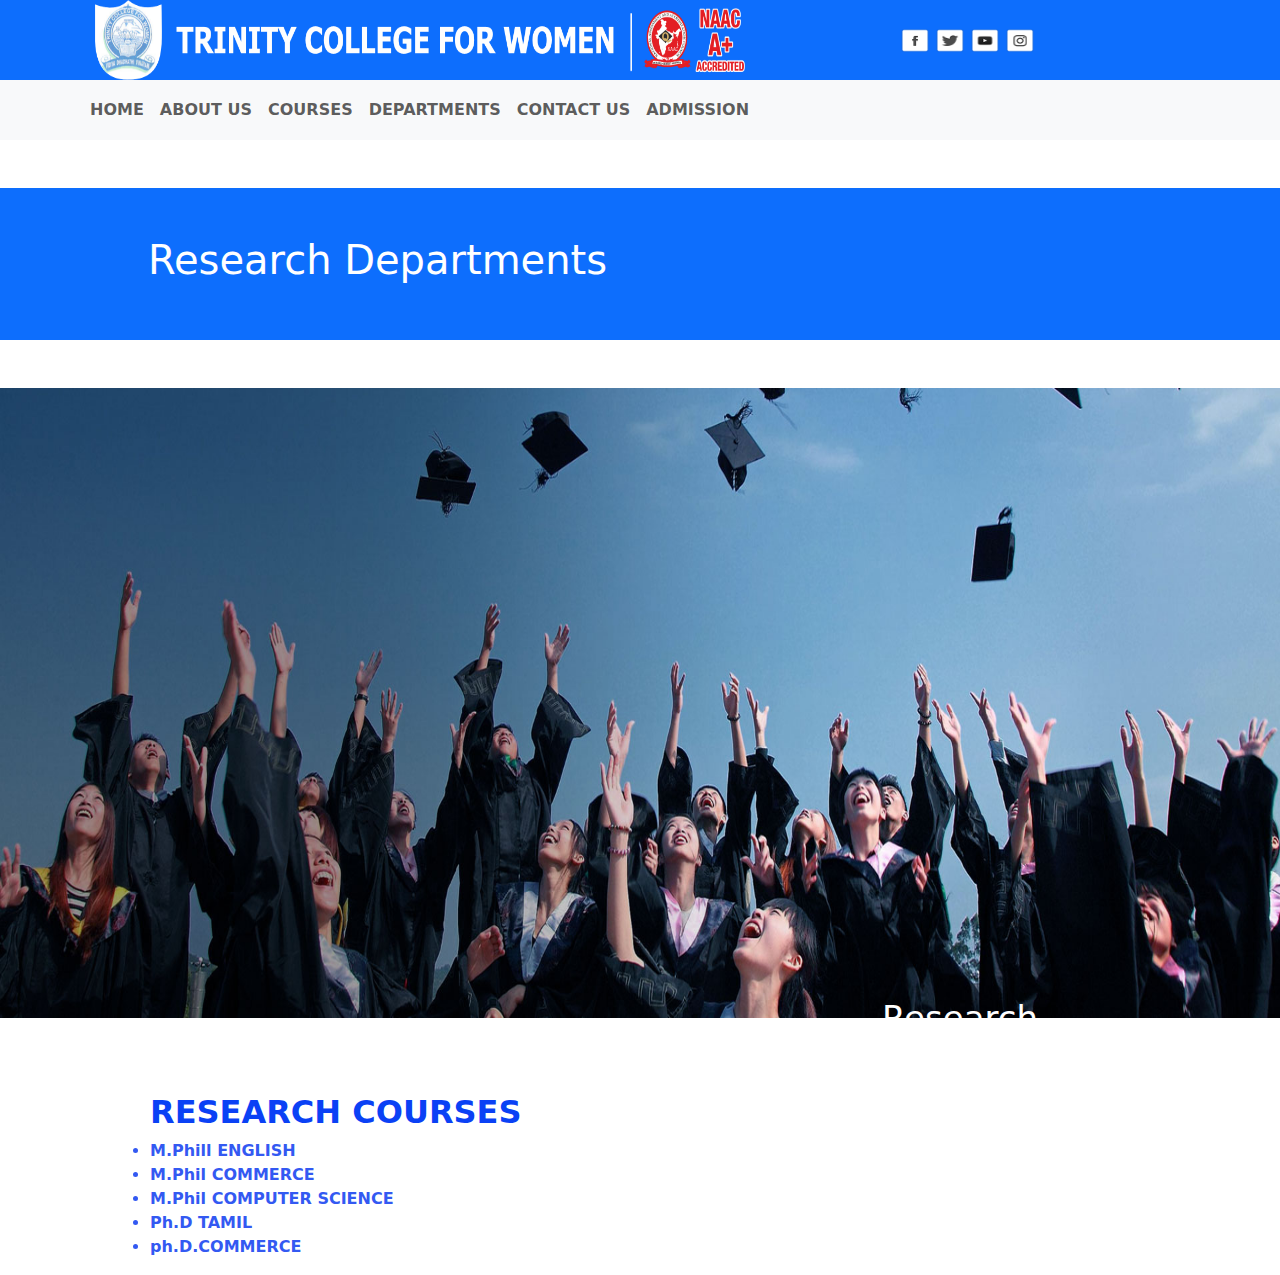
<file: research.html>
<html>
<head lang="en">
  <title>Trinity College</title>
  <meta charset="utf-8">
  <meta name="viewport" content="width=device-width, initial-scale=1">
 <link href="https://cdn.jsdelivr.net/npm/bootstrap@5.3.0/dist/css/bootstrap.min.css" rel="stylesheet">
   <script src="https://cdn.jsdelivr.net/npm/bootstrap@5.3.0/dist/js/bootstrap.bundle.min.js"></script>
  

 <style>
    .navbar-nav .nav-link {
      position: relative;
	  padding:10px;
	  
    }
    .navbar-nav .nav-link::after {
      content:center;
      position: absolute;
      bottom: -2px;
      left: 0;
      width: 100%;
      height: 2px;
      background-color: #007bff;
      opacity: 0;
      transition: opacity 0.3s;
	  
    }
    .navbar-nav .nav-link:hover::after {
      opacity: 1;
	  
    }
	.dropdown-menu {
      background-color:#6bf5fa; /* Set background color */
    }
	.nav-item.dropdown:hover .dropdown-menu {
      display: block;
    }
	 .navbar-custom .navbar-nav .dropdown-menu {
      background-color: #343a40;
	  /* Set background color */
    }
	 nav li a:hover {
      background-color:pink;
    }
	.blink {
                animation: blinker 1s linear infinite;
                
                font-family: sans-serif;
            }
            @keyframes blinker {
                50% {
                    opacity: 0;
                }
				@keyframes color {
 
             100% { color: green; }
}

            }
			.my-text{
			color:#c72404;
			font-size:150%;
		font-family:"Times New Roman", serif;
		}
.custom-container {
      border: 2px solid #de163e; /* Set border color */
    }

.ul-align{
	position:relative;
	padding-left:150px;
	padding-top:75px;
	}
	
	 .text-overlay {
      position: absolute;
      padding-left: 50%;
      left: 50%;
	  
      transform: translate(-50%, -50%);
      color: white;
      font-size: 34px;
      text-align:right	;
	 
    }

	</style>
</head>
<body>
  

<div class="container-fluid bg-primary  text-white text-center">
  <img src="logo.png" height="80" width="650"><span style="padding:150px">
 <a href="https://www.facebook.com/profile.php?id=100077298612625" target="_blank"><img src="facebook.png" height="25" width="30"></a>
 <a href="https://twitter.com/Trinity62124640?t=Kz_XDM6VSFs--74gdPM0qA&s=09" target="_blank"><img src="twitter.png" height="25" width="30"></a>
 <a href="https://youtube.com/@trinitycollegenamakkal1440" target="_blank"><img src="youtube.png" height="25" width="30"></a>
 <a href="https://www.instagram.com/trinity_namakkal/" target="_blank"><img src="instagram.png" height="25" width="30"></a>

</div>
<nav class="navbar navbar-expand-lg navbar-light bg-light sticky-top">
    <div class="container">
      
      <div class="collapse navbar-collapse" id="navbarNav">
        <ul class="navbar-nav ml-auto">
          <li class="nav-item">
            <a class="nav-link" href="index.html"><b>HOME</a></b>
          </li>
          <li class="nav-item dropdown">
		   <a class="nav-link dropdown-toggle" href="#" id="navbarDropdown" role="button" data-toggle="dropdown" aria-haspopup="true" aria-expanded="false">
          <b>ABOUT US</b>
        </a>
		        <div class="dropdown-menu" aria-labelledby="navbarDropdown">
 <a class="dropdown-item" href="trust.html">TRUST</a>
		  <div class="dropdown-divider"></div>
          <a class="dropdown-item" href="vismis.html">VISION AND MISSION</a>
		  <div class="dropdown-divider"></div>
            

          </li>
		   
		  
		   <li class="nav-item dropdown">
        <a class="nav-link dropdown-toggle" href="#" id="navbarDropdown" role="button" data-toggle="dropdown" aria-haspopup="true" aria-expanded="false">
          <b>COURSES</b>
        </a>
        <div class="dropdown-menu" aria-labelledby="navbarDropdown">

          <a class="dropdown-item" href="tcug.html">UG COURSES</a>
		  <div class="dropdown-divider"></div>
          <a class="dropdown-item" href="tcpg.html">PG COURSES</a>
		  <div class="dropdown-divider"></div>
		  
		  <a class="dropdown-item" href="research.html">RESEARCH DEPARTMENTS</a>

         </li>
		  <li class="nav-item dropdown">
        <a class="nav-link dropdown-toggle" href="#" id="navbarDropdown" role="button" data-toggle="dropdown" aria-haspopup="true" aria-expanded="false">
          <b>DEPARTMENTS</b>
        </a>
        <div class="dropdown-menu" aria-labelledby="navbarDropdown">

          <a class="dropdown-item" href="#">PG AND RESEARCH DEPARTMENT OF TAMIL</a>
		  <div class="dropdown-divider"></div>
          <a class="dropdown-item" href="#">DEPARTMENT OF ENGLISH</a>
		  <div class="dropdown-divider"></div>
		  
		  <a class="dropdown-item" href="#">DEPARTMENT OF MATHEMATICS</a>
		  <div class="dropdown-divider"></div>
		  <a class="dropdown-item" href="#">DEPARTMENT OF ENGLISH</a>
		  <div class="dropdown-divider"></div>
		  <a class="dropdown-item" href="#">DEPARTMENT OF MATHEMATICS</a>
		  <div class="dropdown-divider"></div>
		  <a class="dropdown-item" href="#">DEPARTMENT OF PHYSICS</a>
		  <div class="dropdown-divider"></div>
		  <a class="dropdown-item" href="#">DEPARTMENT OF CHEMISTRY</a>
		  <div class="dropdown-divider"></div>
		  <a class="dropdown-item" href="#">RESEARCH DEPARTMENT OF COMMERCE</a>
		  <div class="dropdown-divider"></div>
		  <a class="dropdown-item" href="#">DEPARTMENT OF COSTUME DESIGN AND FASHION</a>
		  <div class="dropdown-divider"></div>
		  <a class="dropdown-item" href="#">DEPARTMENT OF NUTRITION AND DIETETICS</a>
		 
		 

         </li>
          
          
		  <li class="nav-item">
            <a class="nav-link" href="contact.html"><b>CONTACT US</b></a>
          </li>
		  <li class="nav-item">
            <a class="nav-link" href="admission.html"><b>ADMISSION</b></a>
          </li>
        </ul>
      </div>
    </div>
  </nav>
  
  <script src="https://code.jquery.com/jquery-3.5.1.slim.min.js"></script>
<script src="https://cdn.jsdelivr.net/npm/@popperjs/core@2.5.4/dist/umd/popper.min.js"></script>
<script src="https://maxcdn.bootstrapcdn.com/bootstrap/4.5.2/js/bootstrap.min.js"></script>

<div class="container-fluid p-5 my-5 bg-primary text-white">  
<h1 span style="padding-left:100px">Research Departments</h1>
</div>
<div>
 <img src="slider-3.jpg" width="100%" height="70%">
   <div>
	<h1 class="text-overlay"><span style="padding-top:100px">Research</span></h1>
    </div>
  </div>
  <div>
  <h2 span class="ul-align"><span style="color:#0a41f5"><b>RESEARCH COURSES</span></h2>
 </div>
  
    <ul span style="padding-left:150px">
       <span style="color:#3359f2"><li>M.Phill ENGLISH</li>
       <li>M.Phil COMMERCE</li>
       
	   
	   <li>M.Phil COMPUTER SCIENCE</li>
	   <li>Ph.D TAMIL </li>
	   <li>ph.D.COMMERCE</li>
	   </b></span>
    </ul>
</file>
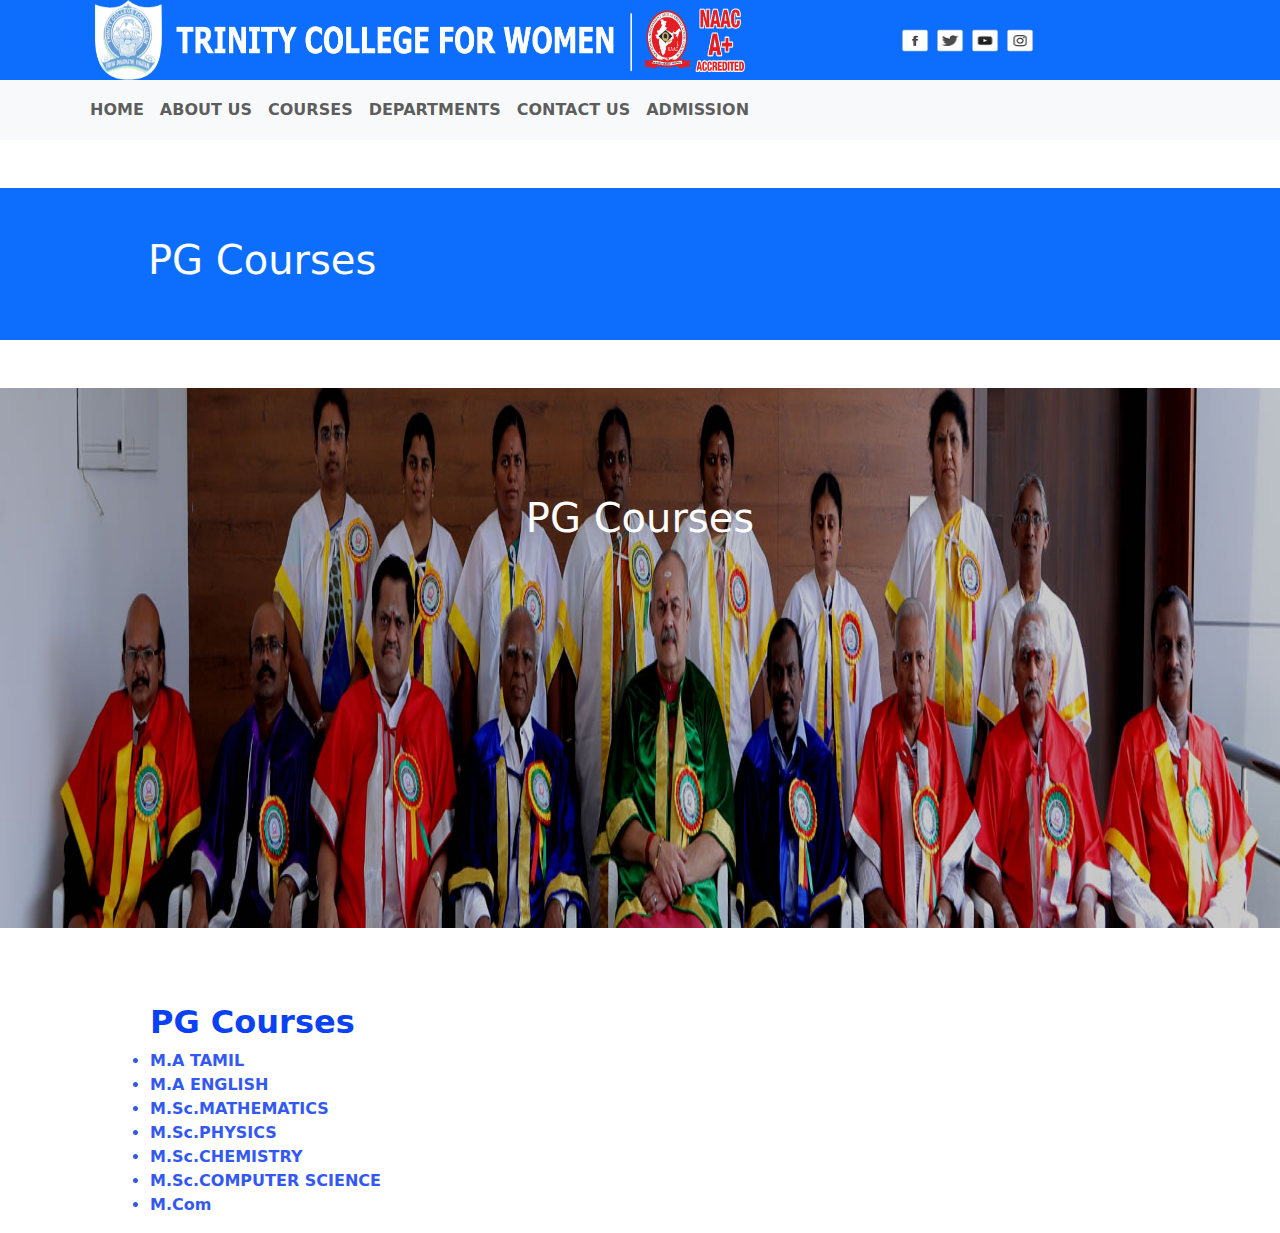
<file: tcpg.html>
<html>
<head lang="en">
  <title>Trinity College</title>
  <meta charset="utf-8">
  <meta name="viewport" content="width=device-width, initial-scale=1">
 <link href="https://cdn.jsdelivr.net/npm/bootstrap@5.3.0/dist/css/bootstrap.min.css" rel="stylesheet">
   <script src="https://cdn.jsdelivr.net/npm/bootstrap@5.3.0/dist/js/bootstrap.bundle.min.js"></script>
  

 <style>
    .navbar-nav .nav-link {
      position: relative;
	  padding:10px;
	  
    }
    .navbar-nav .nav-link::after {
      content:center;
      position: absolute;
      bottom: -2px;
      left: 0;
      width: 100%;
      height: 2px;
      background-color: #007bff;
      opacity: 0;
      transition: opacity 0.3s;
	  
    }
    .navbar-nav .nav-link:hover::after {
      opacity: 1;
	  
    }
	.dropdown-menu {
      background-color:#6bf5fa; /* Set background color */
    }
	.nav-item.dropdown:hover .dropdown-menu {
      display: block;
    }
	 .navbar-custom .navbar-nav .dropdown-menu {
      background-color: #343a40;
	  /* Set background color */
    }
	 nav li a:hover {
      background-color:pink;
    }
	.blink {
                animation: blinker 1s linear infinite;
                
                font-family: sans-serif;
            }
            @keyframes blinker {
                50% {
                    opacity: 0;
                }
				@keyframes color {
 
             100% { color: green; }
}

            }
			.my-text{
			color:#c72404;
			font-size:150%;
		font-family:"Times New Roman", serif;
		}
.custom-container {
      border: 2px solid #de163e; /* Set border color */
    }
	.ul-align{
	position:relative;
	padding-left:150px;
	padding-top:75px;
	}
	
	 .text-overlay {
      position: absolute;
      top: 50%;
      left: 50%;
      transform: translate(-50%, -50%);
      color: white;
      font-size: 32px;
      text-align: left;
    }

	</style>
</head>
<body>
  

<div class="container-fluid bg-primary  text-white text-center">
  <img src="logo.png" height="80" width="650"><span style="padding:150px">
 <a href="https://www.facebook.com/profile.php?id=100077298612625" target="_blank"><img src="facebook.png" height="25" width="30"></a>
 <a href="https://twitter.com/Trinity62124640?t=Kz_XDM6VSFs--74gdPM0qA&s=09" target="_blank"><img src="twitter.png" height="25" width="30"></a>
 <a href="https://youtube.com/@trinitycollegenamakkal1440" target="_blank"><img src="youtube.png" height="25" width="30"></a>
 <a href="https://www.instagram.com/trinity_namakkal/" target="_blank"><img src="instagram.png" height="25" width="30"></a>

</div>
<nav class="navbar navbar-expand-lg navbar-light bg-light sticky-top">
    <div class="container">
      
      <div class="collapse navbar-collapse" id="navbarNav">
        <ul class="navbar-nav ml-auto">
          <li class="nav-item">
            <a class="nav-link" href="index.html"><b>HOME</a></b>
          </li>
          <li class="nav-item dropdown">
		   <a class="nav-link dropdown-toggle" href="#" id="navbarDropdown" role="button" data-toggle="dropdown" aria-haspopup="true" aria-expanded="false">
          <b>ABOUT US</b>
        </a>
		        <div class="dropdown-menu" aria-labelledby="navbarDropdown">
 <a class="dropdown-item" href="trust.html">TRUST</a>
		  <div class="dropdown-divider"></div>
          <a class="dropdown-item" href="vismis.html">VISION AND MISSION</a>
		  <div class="dropdown-divider"></div>
            

          </li>
		   
		  
		   <li class="nav-item dropdown">
        <a class="nav-link dropdown-toggle" href="#" id="navbarDropdown" role="button" data-toggle="dropdown" aria-haspopup="true" aria-expanded="false">
          <b>COURSES</b>
        </a>
        <div class="dropdown-menu" aria-labelledby="navbarDropdown">

          <a class="dropdown-item" href="tcug.html">UG COURSES</a>
		  <div class="dropdown-divider"></div>
          <a class="dropdown-item" href="tcpg.html">PG COURSES</a>
		  <div class="dropdown-divider"></div>
		  
		  <a class="dropdown-item" href="research.html">RESEARCH DEPARTMENTS</a>

         </li>
		  <li class="nav-item dropdown">
        <a class="nav-link dropdown-toggle" href="#" id="navbarDropdown" role="button" data-toggle="dropdown" aria-haspopup="true" aria-expanded="false">
          <b>DEPARTMENTS</b>
        </a>
        <div class="dropdown-menu" aria-labelledby="navbarDropdown">

          <a class="dropdown-item" href="#">PG AND RESEARCH DEPARTMENT OF TAMIL</a>
		  <div class="dropdown-divider"></div>
          <a class="dropdown-item" href="#">DEPARTMENT OF ENGLISH</a>
		  <div class="dropdown-divider"></div>
		  
		  <a class="dropdown-item" href="#">DEPARTMENT OF MATHEMATICS</a>
		  <div class="dropdown-divider"></div>
		  <a class="dropdown-item" href="#">DEPARTMENT OF ENGLISH</a>
		  <div class="dropdown-divider"></div>
		  <a class="dropdown-item" href="#">DEPARTMENT OF MATHEMATICS</a>
		  <div class="dropdown-divider"></div>
		  <a class="dropdown-item" href="#">DEPARTMENT OF PHYSICS</a>
		  <div class="dropdown-divider"></div>
		  <a class="dropdown-item" href="#">DEPARTMENT OF CHEMISTRY</a>
		  <div class="dropdown-divider"></div>
		  <a class="dropdown-item" href="#">RESEARCH DEPARTMENT OF COMMERCE</a>
		  <div class="dropdown-divider"></div>
		  <a class="dropdown-item" href="#">DEPARTMENT OF COSTUME DESIGN AND FASHION</a>
		  <div class="dropdown-divider"></div>
		  <a class="dropdown-item" href="#">DEPARTMENT OF NUTRITION AND DIETETICS</a>
		 
		 

         </li>
          
          
		  <li class="nav-item">
            <a class="nav-link" href="contact.html"><b>CONTACT US</b></a>
          </li>
		  <li class="nav-item">
            <a class="nav-link" href="admission.html"><b>ADMISSION</b></a>
          </li>
        </ul>
      </div>
    </div>
  </nav>
  
  <script src="https://code.jquery.com/jquery-3.5.1.slim.min.js"></script>
<script src="https://cdn.jsdelivr.net/npm/@popperjs/core@2.5.4/dist/umd/popper.min.js"></script>
<script src="https://maxcdn.bootstrapcdn.com/bootstrap/4.5.2/js/bootstrap.min.js"></script>


<div class="container-fluid p-5 my-5 bg-primary text-white">  
<h1 span style="padding-left:100px">PG Courses</h1>
</div>
<div>
  <img src="banner-3.jpg" width="100%" height="60%">
   <div class="text-overlay">
   <br>
   <br>
   <br>
    <h1>PG Courses</h1>
    </div>
  </div
  <div>
  <h2 span class="ul-align"><span style="color:#0a41f5"><b>PG Courses</span></h2>
 </div>
  
    <ul span style="padding-left:150px">
       <span style="color:#3359f2"><li>M.A TAMIL</li>
       <li>M.A ENGLISH</li>
       <li>M.Sc.MATHEMATICS</li>
	   <li>M.Sc.PHYSICS</li>
	   <li>M.Sc.CHEMISTRY</li>
	   <li>M.Sc.COMPUTER SCIENCE</li>
	   <li>M.Com </li>
	   
	   </b></span>
    </ul>
</file>
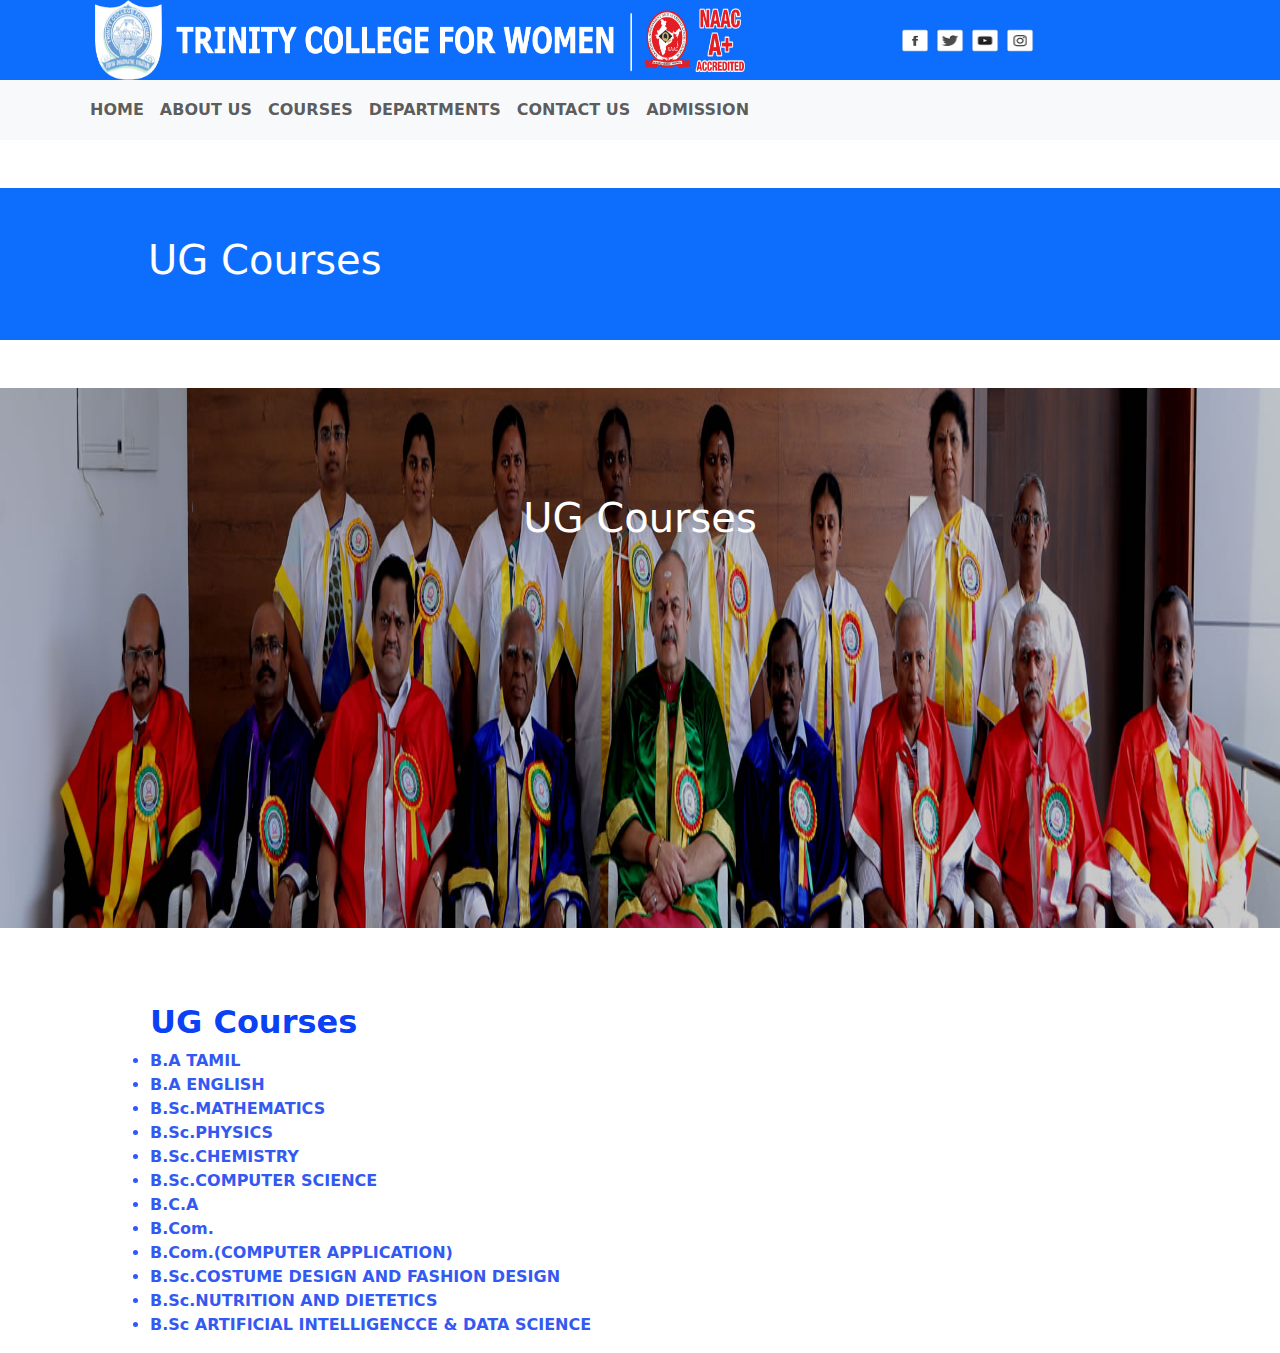
<file: tcug.html>
<html>
<head lang="en">
  <title>Trinity College</title>
  <meta charset="utf-8">
  <meta name="viewport" content="width=device-width, initial-scale=1">
 <link href="https://cdn.jsdelivr.net/npm/bootstrap@5.3.0/dist/css/bootstrap.min.css" rel="stylesheet">
   <script src="https://cdn.jsdelivr.net/npm/bootstrap@5.3.0/dist/js/bootstrap.bundle.min.js"></script>
  

 <style>
    .navbar-nav .nav-link {
      position: relative;
	  padding:10px;
	  
    }
    .navbar-nav .nav-link::after {
      content:center;
      position: absolute;
      bottom: -2px;
      left: 0;
      width: 100%;
      height: 2px;
      background-color: #007bff;
      opacity: 0;
      transition: opacity 0.3s;
	  
    }
    .navbar-nav .nav-link:hover::after {
      opacity: 1;
	  
    }
	.dropdown-menu {
      background-color:#6bf5fa; /* Set background color */
    }
	.nav-item.dropdown:hover .dropdown-menu {
      display: block;
    }
	 .navbar-custom .navbar-nav .dropdown-menu {
      background-color: #343a40;
	  /* Set background color */
    }
	 nav li a:hover {
      background-color:pink;
    }
	.blink {
                animation: blinker 1s linear infinite;
                
                font-family: sans-serif;
            }
            @keyframes blinker {
                50% {
                    opacity: 0;
                }
				@keyframes color {
 
             100% { color: green; }
}

            }
			.my-text{
			color:#c72404;
			font-size:150%;
		font-family:"Times New Roman", serif;
		}
.custom-container {
      border: 2px solid #de163e; /* Set border color */
    }
	 .text-overlay {
      position: absolute;
      top: 50%;
      left: 50%;
      transform: translate(-50%, -50%);
      color: white;
      font-size: 32px;
      text-align: left;
    }
	.ul-align{
	position:relative;
	padding-left:150px;
	padding-top:75px;
	}

	</style>
</head>
<body>
  

<div class="container-fluid bg-primary  text-white text-center">
  <img src="logo.png" height="80" width="650"><span style="padding:150px">
 <a href="https://www.facebook.com/profile.php?id=100077298612625" target="_blank"><img src="facebook.png" height="25" width="30"></a>
 <a href="https://twitter.com/Trinity62124640?t=Kz_XDM6VSFs--74gdPM0qA&s=09" target="_blank"><img src="twitter.png" height="25" width="30"></a>
 <a href="https://youtube.com/@trinitycollegenamakkal1440" target="_blank"><img src="youtube.png" height="25" width="30"></a>
 <a href="https://www.instagram.com/trinity_namakkal/" target="_blank"><img src="instagram.png" height="25" width="30"></a>

</div>
<nav class="navbar navbar-expand-lg navbar-light bg-light sticky-top">
    <div class="container">
      
      <div class="collapse navbar-collapse" id="navbarNav">
        <ul class="navbar-nav ml-auto">
          <li class="nav-item">
            <a class="nav-link" href="index.html"><b>HOME</a></b>
          </li>
          <li class="nav-item dropdown">
		   <a class="nav-link dropdown-toggle" href="#" id="navbarDropdown" role="button" data-toggle="dropdown" aria-haspopup="true" aria-expanded="false">
          <b>ABOUT US</b>
        </a>
		        <div class="dropdown-menu" aria-labelledby="navbarDropdown">
 <a class="dropdown-item" href="trust.html">TRUST</a>
		  <div class="dropdown-divider"></div>
          <a class="dropdown-item" href="vismis.html">VISION AND MISSION</a>
		  <div class="dropdown-divider"></div>
            

          </li>
		   
		  
		   <li class="nav-item dropdown">
        <a class="nav-link dropdown-toggle" href="#" id="navbarDropdown" role="button" data-toggle="dropdown" aria-haspopup="true" aria-expanded="false">
          <b>COURSES</b>
        </a>
        <div class="dropdown-menu" aria-labelledby="navbarDropdown">

          <a class="dropdown-item" href="tcug.html">UG COURSES</a>
		  <div class="dropdown-divider"></div>
          <a class="dropdown-item" href="tcpg.html">PG COURSES</a>
		  <div class="dropdown-divider"></div>
		  
		  <a class="dropdown-item" href="research.html">RESEARCH DEPARTMENTS</a>

         </li>
		  <li class="nav-item dropdown">
        <a class="nav-link dropdown-toggle" href="#" id="navbarDropdown" role="button" data-toggle="dropdown" aria-haspopup="true" aria-expanded="false">
          <b>DEPARTMENTS</b>
        </a>
        <div class="dropdown-menu" aria-labelledby="navbarDropdown">

          <a class="dropdown-item" href="#">PG AND RESEARCH DEPARTMENT OF TAMIL</a>
		  <div class="dropdown-divider"></div>
          <a class="dropdown-item" href="#">DEPARTMENT OF ENGLISH</a>
		  <div class="dropdown-divider"></div>
		  
		  <a class="dropdown-item" href="#">DEPARTMENT OF MATHEMATICS</a>
		  <div class="dropdown-divider"></div>
		  <a class="dropdown-item" href="#">DEPARTMENT OF ENGLISH</a>
		  <div class="dropdown-divider"></div>
		  <a class="dropdown-item" href="#">DEPARTMENT OF MATHEMATICS</a>
		  <div class="dropdown-divider"></div>
		  <a class="dropdown-item" href="#">DEPARTMENT OF PHYSICS</a>
		  <div class="dropdown-divider"></div>
		  <a class="dropdown-item" href="#">DEPARTMENT OF CHEMISTRY</a>
		  <div class="dropdown-divider"></div>
		  <a class="dropdown-item" href="#">RESEARCH DEPARTMENT OF COMMERCE</a>
		  <div class="dropdown-divider"></div>
		  <a class="dropdown-item" href="#">DEPARTMENT OF COSTUME DESIGN AND FASHION</a>
		  <div class="dropdown-divider"></div>
		  <a class="dropdown-item" href="#">DEPARTMENT OF NUTRITION AND DIETETICS</a>
		 
		 

         </li>
          
          
		  <li class="nav-item">
            <a class="nav-link" href="contact.html"><b>CONTACT US</b></a>
          </li>
		  <li class="nav-item">
            <a class="nav-link" href="admission.html"><b>ADMISSION</b></a>
          </li>
        </ul>
      </div>
    </div>
  </nav>
  
  <script src="https://code.jquery.com/jquery-3.5.1.slim.min.js"></script>
<script src="https://cdn.jsdelivr.net/npm/@popperjs/core@2.5.4/dist/umd/popper.min.js"></script>
<script src="https://maxcdn.bootstrapcdn.com/bootstrap/4.5.2/js/bootstrap.min.js"></script>

<div class="container-fluid p-5 my-5 bg-primary text-white">  
<h1 span style="padding-left:100px">UG Courses</h1>
</div>

  <div>
  <img src="banner-3.jpg" width="100%" height="60%">
   <div class="text-overlay">
   <br>
   <br>
   <br>
    <h1>UG Courses</h1>
    </div>
  </div>
  <div>
  <h2 class="ul-align"><span style="color:#0a41f5"><b>UG Courses</span></h2>
 </div>
 
  
    <ul span style="padding-left:150px">
       <span style="color:#3359f2"><li>B.A TAMIL</li>
       <li>B.A ENGLISH</li>
       <li>B.Sc.MATHEMATICS</li>
	   <li>B.Sc.PHYSICS</li>
	   <li>B.Sc.CHEMISTRY</li>
	   <li>B.Sc.COMPUTER SCIENCE</li>
	   <li>B.C.A</li>
	   <li>B.Com.</li>
	   <li>B.Com.(COMPUTER APPLICATION)</li>
	   <li>B.Sc.COSTUME DESIGN AND FASHION DESIGN </li>
	   <li>B.Sc.NUTRITION AND DIETETICS</li>
	   <li><b>B.Sc ARTIFICIAL INTELLIGENCCE & DATA SCIENCE</b></li>
	   </b></span>
    </ul>
</file>
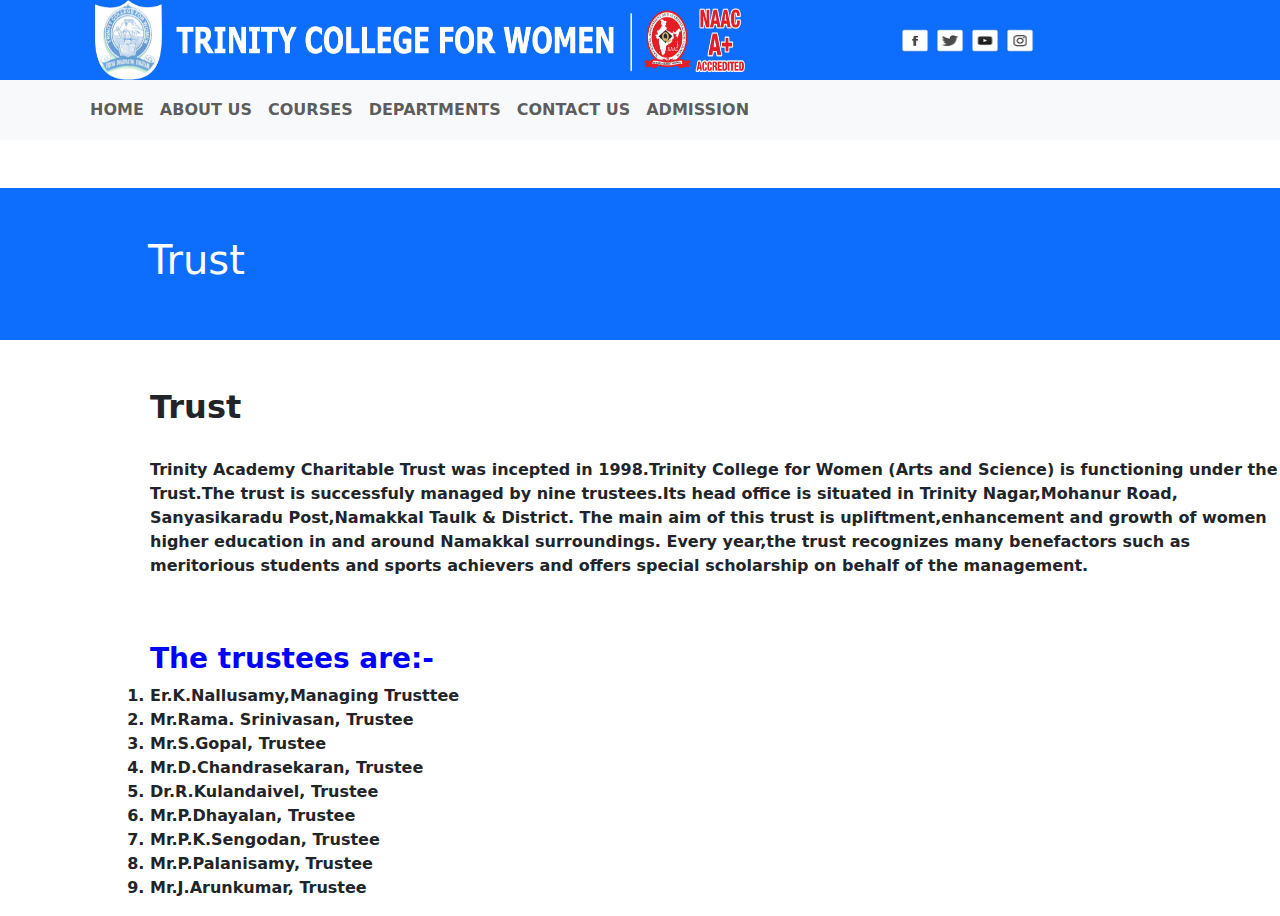
<file: trust.html>
<html>
<head lang="en">
  <title>Trinity College</title>
  <meta charset="utf-8">
  <meta name="viewport" content="width=device-width, initial-scale=1">
 <link href="https://cdn.jsdelivr.net/npm/bootstrap@5.3.0/dist/css/bootstrap.min.css" rel="stylesheet">
   <script src="https://cdn.jsdelivr.net/npm/bootstrap@5.3.0/dist/js/bootstrap.bundle.min.js"></script>
  

 <style>
    .navbar-nav .nav-link {
      position: relative;
	  padding:10px;
	  
    }
    .navbar-nav .nav-link::after {
      content:center;
      position: absolute;
      bottom: -2px;
      left: 0;
      width: 100%;
      height: 2px;
      background-color: #007bff;
      opacity: 0;
      transition: opacity 0.3s;
	  
    }
    .navbar-nav .nav-link:hover::after {
      opacity: 1;
	  
    }
	.dropdown-menu {
      background-color:#6bf5fa; /* Set background color */
    }
	.nav-item.dropdown:hover .dropdown-menu {
      display: block;
    }
	 .navbar-custom .navbar-nav .dropdown-menu {
      background-color: #343a40;
	  /* Set background color */
    }
	 nav li a:hover {
      background-color:pink;
    }
	.blink {
                animation: blinker 1s linear infinite;
                
                font-family: sans-serif;
            }
            @keyframes blinker {
                50% {
                    opacity: 0;
                }
				@keyframes color {
 
             100% { color: green; }
}

            }
			.my-text{
			color:#c72404;
			font-size:150%;
		font-family:"Times New Roman", serif;
		}
.custom-container {
      border: 2px solid #de163e; /* Set border color */
    }

	</style>
</head>
<body>
  

<div class="container-fluid bg-primary  text-white text-center">
  <img src="logo.png" height="80" width="650"><span style="padding:150px">
 <a href="https://www.facebook.com/profile.php?id=100077298612625" target="_blank"><img src="facebook.png" height="25" width="30"></a>
 <a href="https://twitter.com/Trinity62124640?t=Kz_XDM6VSFs--74gdPM0qA&s=09" target="_blank"><img src="twitter.png" height="25" width="30"></a>
 <a href="https://youtube.com/@trinitycollegenamakkal1440" target="_blank"><img src="youtube.png" height="25" width="30"></a>
 <a href="https://www.instagram.com/trinity_namakkal/" target="_blank"><img src="instagram.png" height="25" width="30"></a>

</div>
<nav class="navbar navbar-expand-lg navbar-light bg-light sticky-top">
    <div class="container">
      
      <div class="collapse navbar-collapse" id="navbarNav">
        <ul class="navbar-nav ml-auto">
          <li class="nav-item">
            <a class="nav-link" href="index.html"><b>HOME</a></b>
          </li>
          <li class="nav-item dropdown">
		   <a class="nav-link dropdown-toggle" href="#" id="navbarDropdown" role="button" data-toggle="dropdown" aria-haspopup="true" aria-expanded="false">
          <b>ABOUT US</b>
        </a>
		        <div class="dropdown-menu" aria-labelledby="navbarDropdown">
 <a class="dropdown-item" href="trust.html">TRUST</a>
		  <div class="dropdown-divider"></div>
          <a class="dropdown-item" href="vismis.html">VISION AND MISSION</a>
		  <div class="dropdown-divider"></div>
            

          </li>
		   
		  
		   <li class="nav-item dropdown">
        <a class="nav-link dropdown-toggle" href="#" id="navbarDropdown" role="button" data-toggle="dropdown" aria-haspopup="true" aria-expanded="false">
          <b>COURSES</b>
        </a>
        <div class="dropdown-menu" aria-labelledby="navbarDropdown">

          <a class="dropdown-item" href="tcug.html">UG COURSES</a>
		  <div class="dropdown-divider"></div>
          <a class="dropdown-item" href="tcpg.html">PG COURSES</a>
		  <div class="dropdown-divider"></div>
		  
		  <a class="dropdown-item" href="research.html">RESEARCH DEPARTMENTS</a>

         </li>
		  <li class="nav-item dropdown">
        <a class="nav-link dropdown-toggle" href="#" id="navbarDropdown" role="button" data-toggle="dropdown" aria-haspopup="true" aria-expanded="false">
          <b>DEPARTMENTS</b>
        </a>
        <div class="dropdown-menu" aria-labelledby="navbarDropdown">

          <a class="dropdown-item" href="#">PG AND RESEARCH DEPARTMENT OF TAMIL</a>
		  <div class="dropdown-divider"></div>
          <a class="dropdown-item" href="#">DEPARTMENT OF ENGLISH</a>
		  <div class="dropdown-divider"></div>
		  
		  <a class="dropdown-item" href="#">DEPARTMENT OF MATHEMATICS</a>
		  <div class="dropdown-divider"></div>
		  <a class="dropdown-item" href="#">DEPARTMENT OF ENGLISH</a>
		  <div class="dropdown-divider"></div>
		  <a class="dropdown-item" href="#">DEPARTMENT OF MATHEMATICS</a>
		  <div class="dropdown-divider"></div>
		  <a class="dropdown-item" href="#">DEPARTMENT OF PHYSICS</a>
		  <div class="dropdown-divider"></div>
		  <a class="dropdown-item" href="#">DEPARTMENT OF CHEMISTRY</a>
		  <div class="dropdown-divider"></div>
		  <a class="dropdown-item" href="#">RESEARCH DEPARTMENT OF COMMERCE</a>
		  <div class="dropdown-divider"></div>
		  <a class="dropdown-item" href="#">DEPARTMENT OF COSTUME DESIGN AND FASHION</a>
		  <div class="dropdown-divider"></div>
		  <a class="dropdown-item" href="#">DEPARTMENT OF NUTRITION AND DIETETICS</a>
		 
		 

         </li>
          
          
		  <li class="nav-item">
            <a class="nav-link" href="contact.html"><b>CONTACT US</b></a>
          </li>
		  <li class="nav-item">
            <a class="nav-link" href="admission.html"><b>ADMISSION</b></a>
          </li>
        </ul>
      </div>
    </div>
  </nav>
  
  <script src="https://code.jquery.com/jquery-3.5.1.slim.min.js"></script>
<script src="https://cdn.jsdelivr.net/npm/@popperjs/core@2.5.4/dist/umd/popper.min.js"></script>
<script src="https://maxcdn.bootstrapcdn.com/bootstrap/4.5.2/js/bootstrap.min.js"></script>
<div class="container-fluid p-5 my-5 bg-primary text-white">
  <h1 span style="padding-left:100px">Trust</h1>
  </div>
  <h2><span style="padding-left:150px" "color:#160599"><b>Trust</h2></span>
  <br>
  <p span style="padding-left:150px">Trinity Academy Charitable Trust was incepted in 1998.Trinity College for Women (Arts and Science) is functioning
  under the Trust.The trust is successfuly managed by nine trustees.Its head office is situated in Trinity Nagar,Mohanur Road, Sanyasikaradu Post,Namakkal Taulk & District.
  The main aim of this trust is upliftment,enhancement and growth of women higher education in and around Namakkal surroundings.
  Every year,the trust recognizes many benefactors such as meritorious students and sports achievers and offers special scholarship on behalf of the management.
  </p></b>
  <br>
  <br>
  <h3 span style="color:blue"><span style="padding-left:150px"><b>The trustees are:-</span></h3>
  <ol span style="padding-left:150px">
  <li>Er.K.Nallusamy,Managing Trusttee</li>
  <li>Mr.Rama. Srinivasan, Trustee</li>
  <li>Mr.S.Gopal, Trustee</li>
  <li>Mr.D.Chandrasekaran, Trustee</li>
  <li>Dr.R.Kulandaivel, Trustee</li>
  <li>Mr.P.Dhayalan, Trustee</li>
  <li>Mr.P.K.Sengodan, Trustee</li>
  <li>Mr.P.Palanisamy, Trustee</li>
  <li>Mr.J.Arunkumar, Trustee</li>
  </ol>
  </b>
</file>
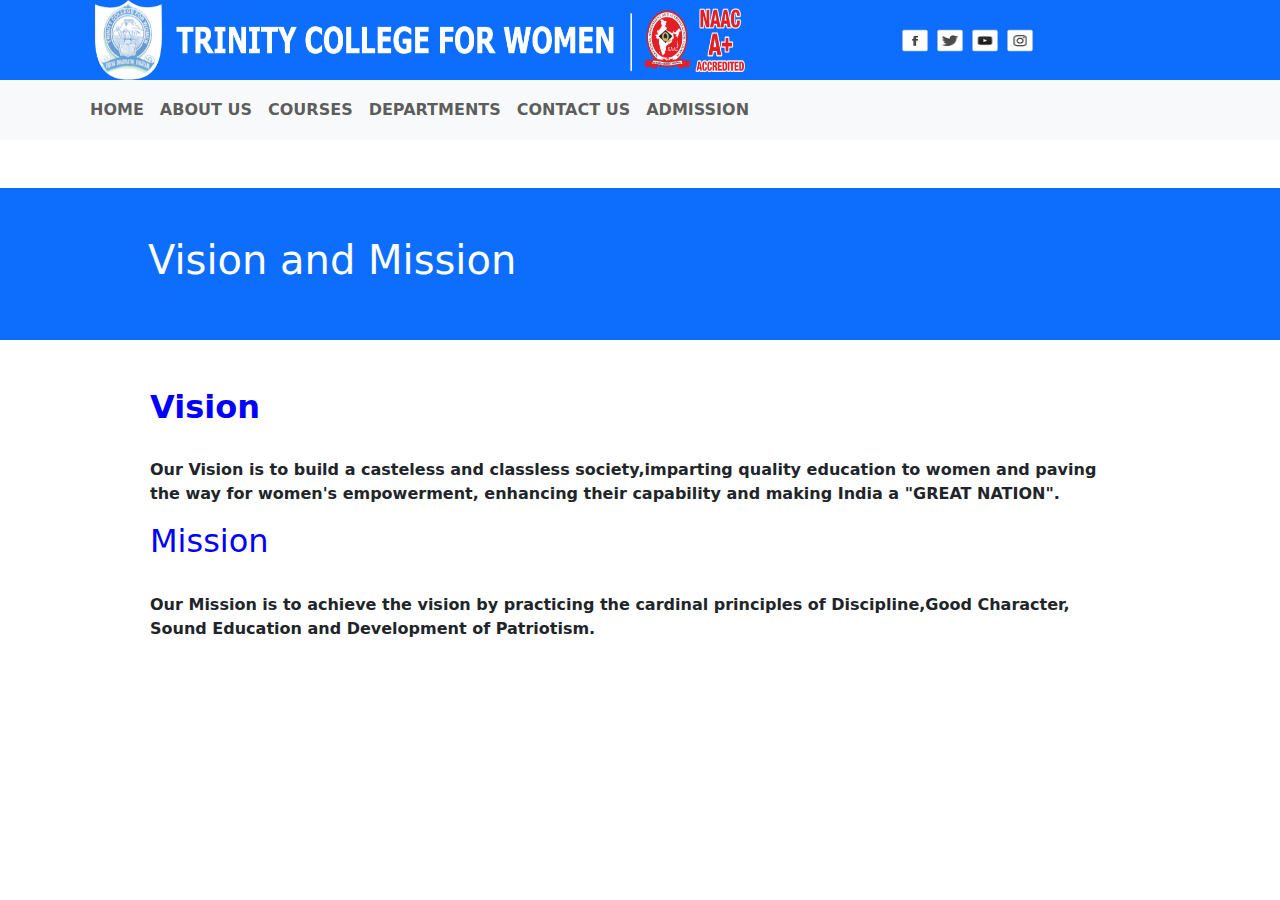
<file: vismis.html>
<html>
<head lang="en">
  <title>Trinity College</title>
  <meta charset="utf-8">
  <meta name="viewport" content="width=device-width, initial-scale=1">
 <link href="https://cdn.jsdelivr.net/npm/bootstrap@5.3.0/dist/css/bootstrap.min.css" rel="stylesheet">
   <script src="https://cdn.jsdelivr.net/npm/bootstrap@5.3.0/dist/js/bootstrap.bundle.min.js"></script>
  

 <style>
    .navbar-nav .nav-link {
      position: relative;
	  padding:10px;
	  
    }
    .navbar-nav .nav-link::after {
      content:center;
      position: absolute;
      bottom: -2px;
      left: 0;
      width: 100%;
      height: 2px;
      background-color: #007bff;
      opacity: 0;
      transition: opacity 0.3s;
	  
    }
    .navbar-nav .nav-link:hover::after {
      opacity: 1;
	  
    }
	.dropdown-menu {
      background-color:#6bf5fa; /* Set background color */
    }
	.nav-item.dropdown:hover .dropdown-menu {
      display: block;
    }
	 .navbar-custom .navbar-nav .dropdown-menu {
      background-color: #343a40;
	  /* Set background color */
    }
	 nav li a:hover {
      background-color:pink;
    }
	.blink {
                animation: blinker 1s linear infinite;
                
                font-family: sans-serif;
            }
            @keyframes blinker {
                50% {
                    opacity: 0;
                }
				@keyframes color {
 
             100% { color: green; }
}

            }
			.my-text{
			color:#c72404;
			font-size:150%;
		font-family:"Times New Roman", serif;
		}
.custom-container {
      border: 2px solid #de163e; /* Set border color */
    }

	</style>
</head>
<body>
  

<div class="container-fluid bg-primary  text-white text-center">
  <img src="logo.png" height="80" width="650"><span style="padding:150px">
 <a href="https://www.facebook.com/profile.php?id=100077298612625" target="_blank"><img src="facebook.png" height="25" width="30"></a>
 <a href="https://twitter.com/Trinity62124640?t=Kz_XDM6VSFs--74gdPM0qA&s=09" target="_blank"><img src="twitter.png" height="25" width="30"></a>
 <a href="https://youtube.com/@trinitycollegenamakkal1440" target="_blank"><img src="youtube.png" height="25" width="30"></a>
 <a href="https://www.instagram.com/trinity_namakkal/" target="_blank"><img src="instagram.png" height="25" width="30"></a>

</div>
<nav class="navbar navbar-expand-lg navbar-light bg-light sticky-top">
    <div class="container">
      
      <div class="collapse navbar-collapse" id="navbarNav">
        <ul class="navbar-nav ml-auto">
          <li class="nav-item">
            <a class="nav-link" href="index.html"><b>HOME</a></b>
          </li>
          <li class="nav-item dropdown">
		   <a class="nav-link dropdown-toggle" href="#" id="navbarDropdown" role="button" data-toggle="dropdown" aria-haspopup="true" aria-expanded="false">
          <b>ABOUT US</b>
        </a>
		        <div class="dropdown-menu" aria-labelledby="navbarDropdown">
 <a class="dropdown-item" href="trust.html">TRUST</a>
		  <div class="dropdown-divider"></div>
          <a class="dropdown-item" href="vismis.html">VISION AND MISSION</a>
		  <div class="dropdown-divider"></div>
            

          </li>
		   
		  
		   <li class="nav-item dropdown">
        <a class="nav-link dropdown-toggle" href="#" id="navbarDropdown" role="button" data-toggle="dropdown" aria-haspopup="true" aria-expanded="false">
          <b>COURSES</b>
        </a>
        <div class="dropdown-menu" aria-labelledby="navbarDropdown">

          <a class="dropdown-item" href="tcug.html">UG COURSES</a>
		  <div class="dropdown-divider"></div>
          <a class="dropdown-item" href="tcpg.html">PG COURSES</a>
		  <div class="dropdown-divider"></div>
		  
		  <a class="dropdown-item" href="research.html">RESEARCH DEPARTMENTS</a>

         </li>
		  <li class="nav-item dropdown">
        <a class="nav-link dropdown-toggle" href="#" id="navbarDropdown" role="button" data-toggle="dropdown" aria-haspopup="true" aria-expanded="false">
          <b>DEPARTMENTS</b>
        </a>
        <div class="dropdown-menu" aria-labelledby="navbarDropdown">

          <a class="dropdown-item" href="#">PG AND RESEARCH DEPARTMENT OF TAMIL</a>
		  <div class="dropdown-divider"></div>
          <a class="dropdown-item" href="#">DEPARTMENT OF ENGLISH</a>
		  <div class="dropdown-divider"></div>
		  
		  <a class="dropdown-item" href="#">DEPARTMENT OF MATHEMATICS</a>
		  <div class="dropdown-divider"></div>
		  <a class="dropdown-item" href="#">DEPARTMENT OF ENGLISH</a>
		  <div class="dropdown-divider"></div>
		  <a class="dropdown-item" href="#">DEPARTMENT OF MATHEMATICS</a>
		  <div class="dropdown-divider"></div>
		  <a class="dropdown-item" href="#">DEPARTMENT OF PHYSICS</a>
		  <div class="dropdown-divider"></div>
		  <a class="dropdown-item" href="#">DEPARTMENT OF CHEMISTRY</a>
		  <div class="dropdown-divider"></div>
		  <a class="dropdown-item" href="#">RESEARCH DEPARTMENT OF COMMERCE</a>
		  <div class="dropdown-divider"></div>
		  <a class="dropdown-item" href="#">DEPARTMENT OF COSTUME DESIGN AND FASHION</a>
		  <div class="dropdown-divider"></div>
		  <a class="dropdown-item" href="#">DEPARTMENT OF NUTRITION AND DIETETICS</a>
		 
		 

         </li>
          
          
		  <li class="nav-item">
            <a class="nav-link" href="contact.html"><b>CONTACT US</b></a>
          </li>
		  <li class="nav-item">
            <a class="nav-link" href="admission.html"><b>ADMISSION</b></a>
          </li>
        </ul>
      </div>
    </div>
  </nav>
  
  <script src="https://code.jquery.com/jquery-3.5.1.slim.min.js"></script>
<script src="https://cdn.jsdelivr.net/npm/@popperjs/core@2.5.4/dist/umd/popper.min.js"></script>
<script src="https://maxcdn.bootstrapcdn.com/bootstrap/4.5.2/js/bootstrap.min.js"></script>

<div class="container-fluid p-5 my-5 bg-primary text-white">  
<h1 span style="padding-left:100px">Vision and Mission</h1>
  </div>
  <h2 span style="padding-left:150px"><span style="color:blue"><b>Vision</h2></span></span>
  <br>
  <p span style="padding-left:150px">Our Vision is to build a casteless and classless society,imparting quality education to women and paving <br>the way for women's empowerment, enhancing
  their capability and making India a "GREAT NATION".
  <br>
    <h2 span style="padding-left:150px"><span style="color:blue">Mission</h2></span></span>
	<br>
  <p span style="padding-left:150px">Our Mission is to achieve the vision by practicing the cardinal principles of
  Discipline,Good Character,<br>Sound Education and Development of Patriotism.
</file>
